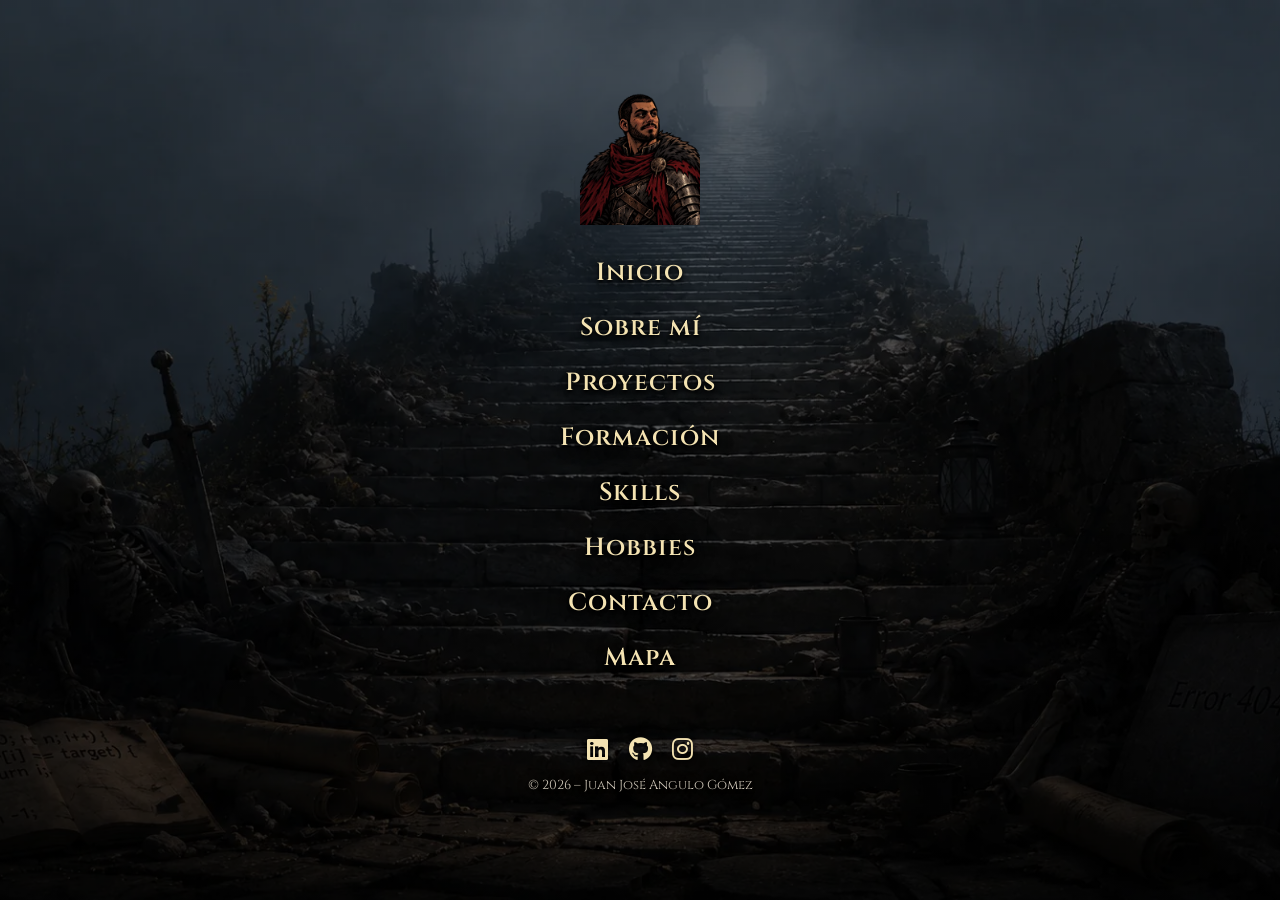
<file: index.html>
<!DOCTYPE html>

<html lang="es">
<head>
<meta charset="utf-8"/>
<meta content="width=device-width, initial-scale=1.0" name="viewport"/><meta content="Portafolio de Juan José Angulo Gómez, estudiante de Desarrollo de Aplicaciones Web con proyectos reales de diseño, desarrollo y gestión web." name="description"/>
<link href="https://cdnjs.cloudflare.com/ajax/libs/font-awesome/6.5.2/css/all.min.css" rel="stylesheet"/>
<title>Juan José Angulo Gómez | Desarrollo Web</title>
<!-- CSS general -->
<link href="css/base.css" rel="stylesheet"/>
<!-- CSS de cada sección de la landing page -->
<link href="css/juanjo.css" rel="stylesheet"/>
<link href="css/sobremi.css" rel="stylesheet"/>
<link href="css/portfolio.css" rel="stylesheet"/>
<link href="css/educacion.css" rel="stylesheet"/>
<link href="css/skills.css" rel="stylesheet"/>
<link href="css/hobbies.css" rel="stylesheet"/>
<link href="css/contacto.css" rel="stylesheet"/>
<link href="css/mapa.css" rel="stylesheet"/>
<link href="https://fonts.googleapis.com/css2?family=Cinzel:wght@400;600;900&amp;display=swap" rel="stylesheet"/>
</head>
<body>
<a class="skip-link" href="#content">Saltar al contenido principal</a>
<button aria-controls="columna-izquierda" aria-label="Volver al menú" class="boton-alternar-panel" id="botonMenu" type="button">
<i aria-hidden="true" class="fa-solid fa-chevron-left"></i>
</button>
<main>
<div class="col izquierda" id="columna-izquierda">
<button aria-label="Ir al inicio" class="logo-boton" id="botonLogo" type="button">
<img alt="Emblema de Juan José Angulo Gómez" class="logo" src="imagenes/yomedievo.webp"/>
</button>
<nav aria-label="Menú principal" class="menu">
<a data-page="juanjo" href="#juanjo">Inicio</a>
<a data-page="sobremi" href="#sobremi">Sobre mí</a>
<a data-page="portfolio" href="#portfolio">Proyectos</a>
<a data-page="educacion" href="#educacion">Formación</a>
<a data-page="skills" href="#skills">Skills</a>
<a data-page="hobbies" href="#hobbies">Hobbies</a>
<a data-page="contacto" href="#contacto">Contacto</a>
<a data-page="mapa" href="#mapa">Mapa</a>
</nav>
<div class="info">
<nav aria-label="Redes sociales" class="redes">
<a aria-label="LinkedIn" href="https://www.linkedin.com/in/tu-perfil" rel="noopener noreferrer" target="_blank"><i aria-hidden="true" class="fa-brands fa-linkedin"></i></a>
<a aria-label="GitHub" href="https://github.com/tu-usuario" rel="noopener noreferrer" target="_blank"><i aria-hidden="true" class="fa-brands fa-github"></i></a>
<a aria-label="Instagram" href="https://www.instagram.com/tu-instagram" rel="noopener noreferrer" target="_blank"><i aria-hidden="true" class="fa-brands fa-instagram"></i></a>
</nav>
<p class="footer-copy">© 2026 – Juan José Angulo Gómez</p>
</div>
</div>
<!-- LANDING PAGE: todas las secciones, una tras otra -->
<div class="col derecha" id="content">
<!-- ============ SECCIÓN: JUANJO ============ -->
<div class="juanjo-container seccion-con-navegacion" id="juanjo">
<div aria-hidden="true" class="juanjo-escena juanjo-escena--video">
<video class="juanjo-video juanjo-video--principal" autoplay muted loop playsinline preload="auto" tabindex="-1">
<source src="videos/inicio-wallpaper.mp4" type="video/mp4"/>
</video>
</div>
<div class="juanjo-bocadillo">
<p class="juanjo-bienvenida">Bienvenido a mi portfolio.</p>
</div>
<div class="juanjo-contenido">
<h1 id="h1-nombre">Juan José Angulo Gómez</h1>
<p class="juanjo-subtitulo">DESARROLLADOR WEB</p>
<div class="juanjo-acciones" aria-label="Acciones principales">
<a class="btn-cv" href="angulo_gomez_juanjose_CV.pdf" target="_blank" rel="noopener noreferrer" aria-label="Abrir currículum en PDF en una pestaña nueva">Ver CV</a>
<button class="btn-explorar" data-destino="portfolio" type="button">Ver proyectos</button>
</div>
<button aria-label="Pasar a la siguiente sección: Sobre mí" class="juanjo-scroll" data-tooltip="Pasar a la siguiente sección" data-destino="sobremi" type="button">
<i aria-hidden="true" class="fa-solid fa-chevron-down"></i>
</button>
</div>
</div>
<!-- ============ SECCIÓN: SOBREMI ============ -->
<section class="medieval-book-section seccion-con-navegacion" id="sobremi"><div class="seccion-nav seccion-nav--anterior"><button aria-label="Pasar a la sección anterior" class="seccion-nav__boton" data-tooltip="Pasar a la sección anterior" data-destino="juanjo" type="button"><i aria-hidden="true" class="fa-solid fa-chevron-up"></i></button></div>
<header class="seccion-cabecera-normal"><h1 class="titulo-seccion-visible">SOBRE MÍ</h1></header>
<div class="medieval-book">
<!-- GROSOR DE LAS PÁGINAS -->
<div class="medieval-book__pages medieval-book__pages--left"></div>
<div class="medieval-book__pages medieval-book__pages--right"></div>
<!-- PÁGINA IZQUIERDA -->
<article class="medieval-book__page medieval-book__page--left">
<div class="medieval-book__content">
<span class="medieval-book__eyebrow">
          Sobre mí
        </span>
<br/>
<p class="medieval-book__intro">Me llamo Juan José Angulo Gómez y soy desarrollador web en formación. Después de una etapa profesional alejada de la informática, retomé los estudios con un Grado Medio de Gestión Administrativa. Durante sus prácticas volví a trabajar con páginas web mediante un CMS y confirmé que quería orientar mi camino profesional al desarrollo web.</p></div>
<span class="medieval-book__number">
        I
      </span>
</article>
<!-- PÁGINA DERECHA -->
<article class="medieval-book__page medieval-book__page--right">
<div class="medieval-book__content">
<span class="medieval-book__eyebrow">
          Mi camino
        </span><br/>
<p class="medieval-book__intro">Actualmente curso el Grado Superior de Desarrollo de Aplicaciones Web y el certificado profesional IFCD0210. Además, completé formación de nivel 2 en diseño y desarrollo web y he participado en proyectos reales, desde creación y rediseño de sitios hasta mantenimiento y gestión de contenidos. Sigo ampliando conocimientos con un objetivo claro: dedicarme profesionalmente al desarrollo web y continuar creciendo proyecto a proyecto.</p></div>
<span class="medieval-book__number">
        II
      </span>
</article>
<!-- CINTA DE MARCAPÁGINAS -->
<div class="medieval-book__ribbon"></div>
<!-- SOMBRA DEL LOMO -->
<div class="medieval-book__spine"></div>
</div>
<div class="seccion-nav seccion-nav--siguiente"><button aria-label="Pasar a la siguiente sección" class="seccion-nav__boton" data-tooltip="Pasar a la siguiente sección" data-destino="portfolio" type="button"><i aria-hidden="true" class="fa-solid fa-chevron-down"></i></button></div></section>
<!-- ============ SECCIÓN: PORTFOLIO ============ -->
<section aria-labelledby="titulo-portafolio" class="portafolio seccion-con-navegacion" id="portfolio"><div class="seccion-nav seccion-nav--anterior"><button aria-label="Pasar a la sección anterior" class="seccion-nav__boton" data-tooltip="Pasar a la sección anterior" data-destino="sobremi" type="button"><i aria-hidden="true" class="fa-solid fa-chevron-up"></i></button></div>
<header class="portafolio-cabecera">
<h1 id="titulo-portafolio">Mis proyectos</h1>
</header>
<div class="tarjetas"><!-- =========================
     RENTACAR
========================= --><article class="tarjeta tarjeta--rentacar">
<a aria-label="Ver detalles de Rentacar Ciudad Real" class="tarjeta__enlace-completo" href="#modal-rentacar"></a>
<div class="contenido-tarjeta">
<div class="imagen-proyecto">
<img alt="Captura de Rentacar Ciudad Real" src="imagenes/sitios-web/rentacar.webp"/>
</div>
<div class="sello">
<img alt="Logo Rentacar Ciudad Real" src="imagenes/iconos/rentacarciudadreal.png"/>
</div>
<h2>Rentacar Ciudad Real</h2>
<p>Renovación de una web de alquiler de vehículos…</p>
<p class="tarjeta__tecnologias">WordPress · Divi · HTML/CSS/JavaScript</p><a class="boton-proyecto boton-proyecto--vermas" href="#modal-rentacar">Ver más</a>
</div>
</article><!-- =========================
     CARPA Y FIESTA
========================= --><article class="tarjeta tarjeta--carpa">
<a aria-label="Ver detalles de Carpa y Fiesta" class="tarjeta__enlace-completo" href="#modal-carpa"></a>
<div class="contenido-tarjeta">
<div class="imagen-proyecto">
<img alt="Captura de Carpa y Fiesta" src="imagenes/sitios-web/carpayfiesta.webp"/>
</div>
<div class="sello">
<img alt="Logo Carpa y Fiesta" src="imagenes/iconos/carpayfiesta.png"/>
</div>
<h2>Carpa y Fiesta</h2>
<p>Renovación completa de la web, con un nuevo flujo…</p>
<p class="tarjeta__tecnologias">WordPress · Diseño web · Responsive</p><a class="boton-proyecto boton-proyecto--vermas" href="#modal-carpa">Ver más</a>
</div>
</article><!-- =========================
     GRUPO TORREBLANCA
========================= --><article class="tarjeta tarjeta--torreblanca">
<a aria-label="Ver detalles de Grupo Torreblanca" class="tarjeta__enlace-completo" href="#modal-torreblanca"></a>
<div class="contenido-tarjeta">
<div class="imagen-proyecto">
<img alt="Captura de Grupo Torreblanca" src="imagenes/sitios-web/grupotorreblanca.webp"/>
</div>
<div class="sello">
<img alt="Logo Grupo Torreblanca" src="imagenes/iconos/grupotorreblanca.png"/>
</div>
<h2>Grupo Torreblanca</h2>
<p>Rediseño de la web corporativa, estructurada en…</p>
<p class="tarjeta__tecnologias">WordPress · Diseño web · Contenido</p><a class="boton-proyecto boton-proyecto--vermas" href="#modal-torreblanca">Ver más</a>
</div>
</article><!-- =========================
     SUMINISTROS GARVAL
========================= --><article class="tarjeta tarjeta--garval">
<a aria-label="Ver detalles de Suministros Garval" class="tarjeta__enlace-completo" href="#modal-garval"></a>
<div class="contenido-tarjeta">
<div class="imagen-proyecto">
<img alt="Captura de Suministros Garval" src="imagenes/sitios-web/suministros-garval.webp"/>
</div>
<div class="sello">
<img alt="Logo Suministros Garval" src="imagenes/iconos/suministrosgarval.png"/>
</div>
<h2>Suministros Garval</h2>
<p>En este proyecto no hubo rediseño completo ni…</p>
<p class="tarjeta__tecnologias">Hostinger Builder · E-commerce · Accesibilidad</p><a class="boton-proyecto boton-proyecto--vermas" href="#modal-garval">Ver más</a>
</div>
</article><!-- =========================
     POVEDA Y NOGUERA
========================= --><article class="tarjeta tarjeta--poveda">
<a aria-label="Ver detalles de Poveda &amp; Noguera" class="tarjeta__enlace-completo" href="#modal-poveda"></a>
<div class="contenido-tarjeta">
<div class="imagen-proyecto">
<img alt="Captura de Poveda &amp; Noguera" src="imagenes/sitios-web/povedaynoguera.webp"/>
</div>
<div class="sello">
<img alt="Logo Poveda &amp; Noguera" src="imagenes/iconos/povedaynoguera.jpeg"/>
</div>
<h2>Poveda &amp; Noguera</h2>
<p>Página corporativa elegante y sencilla para una…</p>
<p class="tarjeta__tecnologias">WordPress · Astra · HTML/CSS</p><a class="boton-proyecto boton-proyecto--vermas" href="#modal-poveda">Ver más</a>
</div>
</article><!-- =========================
     AGUJETAS Y DINERO
========================= --><article class="tarjeta tarjeta--agujetas">
<a aria-label="Ver detalles de Agujetas &amp; Dinero" class="tarjeta__enlace-completo" href="#modal-agujetas"></a>
<div class="contenido-tarjeta">
<div class="imagen-proyecto">
<img alt="Captura de Agujetas &amp; Dinero" src="imagenes/sitios-web/agujetasydinero.webp"/>
</div>
<div class="sello">
<img alt="Logo Agujetas &amp; Dinero" src="imagenes/iconos/agujetasydinero.webp"/>
</div>
<h2>Agujetas &amp; Dinero</h2>
<p>Proyecto final del Certificado de Nivel 2 de…</p>
<p class="tarjeta__tecnologias">HTML · CSS · JavaScript</p><a class="boton-proyecto boton-proyecto--vermas" href="#modal-agujetas">Ver más</a>
</div>
</article></div><!-- FIN .tarjetas -->
<!-- ============================
     MODALES "VER MÁS"
     (hermanos de .tarjetas, no hijos)
============================ -->
<!-- =========================
     MODAL RENTACAR
========================= -->
<div class="tarjeta__modal" id="modal-rentacar">
<a aria-label="Cerrar" class="tarjeta__modal-fondo" href="#"></a>
<div class="tarjeta__modal-caja">
<a aria-label="Cerrar" class="tarjeta__modal-cerrar" href="#">×</a>
<div aria-label="Capturas de Rentacar Ciudad Real" class="carrusel" role="group">
<div class="carrusel__pista"><figure class="carrusel__diapositiva"><img alt="Captura 1 de Rentacar Ciudad Real" src="imagenes/sitios-web/rentacar.webp"/></figure></div>
</div>
<h2>Rentacar Ciudad Real</h2>
<p>Renovación de sitio web destinado al alquiler de vehículos, desarrollada con WordPress mediante el tema Divi y WPCode para integrar código HTML, CSS y JavaScript. Se reutilizaron estructuras para automatizar acciones en la emporesa, se optimizaron los formatos e incorporaron mejoras de accesibilidad y SEO.</p>
<a class="boton-proyecto" href="#">Visitar proyecto</a>
</div>
</div>
<!-- =========================
     MODAL CARPA Y FIESTA
========================= -->
<div class="tarjeta__modal" id="modal-carpa">
<a aria-label="Cerrar" class="tarjeta__modal-fondo" href="#"></a>
<div class="tarjeta__modal-caja">
<a aria-label="Cerrar" class="tarjeta__modal-cerrar" href="#">×</a>
<div aria-label="Capturas de Carpa y Fiesta" class="carrusel" role="group">
<div class="carrusel__pista"><figure class="carrusel__diapositiva"><img alt="Captura 1 de Carpa y Fiesta" src="imagenes/sitios-web/carpayfiesta.webp"/></figure></div>
</div>
<h2>Carpa y Fiesta</h2>
<p>Renovación completa de la web, con un nuevo flujo y diseño respecto al anterior catálogo informativo de productos. Incorpora un sistema de entradas para publicar novedades y noticias de la empresa. Desarrollada sobre el tema Divi, aunque la mayor parte se resolvió con código propio para lograr un catálogo fluido y adecuado a las necesidades del negocio.</p>
<a class="boton-proyecto" href="#">Visitar proyecto</a>
</div>
</div>
<!-- =========================
     MODAL GRUPO TORREBLANCA
========================= -->
<div class="tarjeta__modal" id="modal-torreblanca">
<a aria-label="Cerrar" class="tarjeta__modal-fondo" href="#"></a>
<div class="tarjeta__modal-caja">
<a aria-label="Cerrar" class="tarjeta__modal-cerrar" href="#">×</a>
<div aria-label="Capturas de Grupo Torreblanca" class="carrusel" role="group">
<div class="carrusel__pista"><figure class="carrusel__diapositiva"><img alt="Captura 1 de Grupo Torreblanca" src="imagenes/sitios-web/grupotorreblanca.webp"/></figure></div>
</div>
<h2>Grupo Torreblanca</h2>
<p>Rediseño de la web corporativa, estructurada en secciones claras y sencillas para el usuario, con especial atención a la accesibilidad. Incluye un blog gestionado de forma distinta al de Carpa y Fiesta, pero igualmente intuitivo para los usuarios encargados de administrar el contenido. Desarrollada en WordPress con el tema Elementor combinado con código propio.</p>
<a class="boton-proyecto" href="#">Visitar proyecto</a>
</div>
</div>
<!-- =========================
     MODAL POVEDA Y NOGUERA
========================= -->
<div class="tarjeta__modal" id="modal-poveda">
<a aria-label="Cerrar" class="tarjeta__modal-fondo" href="#"></a>
<div class="tarjeta__modal-caja">
<a aria-label="Cerrar" class="tarjeta__modal-cerrar" href="#">×</a>
<div aria-label="Capturas de Poveda &amp; Noguera" class="carrusel" role="group">
<div class="carrusel__pista"><figure class="carrusel__diapositiva"><img alt="Captura 1 de Poveda &amp; Noguera" src="imagenes/sitios-web/povedaynoguera.webp"/></figure></div>
</div>
<h2>Poveda &amp; Noguera</h2>
<p>Página corporativa elegante y sencilla para una asesoría empresarial, aplicando la idea de que las mejores soluciones son las más simples. El diseño se realizó junto a la gerencia de Poveda &amp; Noguera e incluye un blog para publicar noticias del sector. Desarrollada en WordPress combinando elementos del tema Astra con código propio. También se gestionó la migración de HTTP a HTTPS a través del panel de control de IONOS y FTP con FileZilla.</p>
<a class="boton-proyecto" href="#">Visitar proyecto</a>
</div>
</div>
<!-- =========================
     MODAL AGUJETAS Y DINERO
========================= -->
<div class="tarjeta__modal" id="modal-agujetas">
<a aria-label="Cerrar" class="tarjeta__modal-fondo" href="#"></a>
<div class="tarjeta__modal-caja">
<a aria-label="Cerrar" class="tarjeta__modal-cerrar" href="#">×</a>
<div aria-label="Capturas de Agujetas &amp; Dinero" class="carrusel" role="group">
<div class="carrusel__pista"><figure class="carrusel__diapositiva"><img alt="Captura 1 de Agujetas &amp; Dinero" src="imagenes/sitios-web/agujetasydinero.webp"/></figure></div>
</div>
<h2>Agujetas &amp; Dinero</h2>
<p>Proyecto final del Certificado de Nivel 2 de Diseño y Desarrollo Web, con un enfoque desenfadado sobre el mundo de la musculación y el deporte. Desarrollado íntegramente con HTML, CSS y JavaScript, y publicado a través de GitHub. Incluye efecto parallax, integración de métodos de pago y otros elementos que sirvieron como aprendizaje práctico.</p>
<a class="boton-proyecto" href="#">Visitar proyecto</a>
</div>
</div>
<!-- =========================
     MODAL SUMINISTROS GARVAL
========================= -->
<div class="tarjeta__modal" id="modal-garval">
<a aria-label="Cerrar" class="tarjeta__modal-fondo" href="#"></a>
<div class="tarjeta__modal-caja">
<a aria-label="Cerrar" class="tarjeta__modal-cerrar" href="#">×</a>
<div aria-label="Capturas de Suministros Garval" class="carrusel" role="group">
<div class="carrusel__pista"><figure class="carrusel__diapositiva"><img alt="Captura 1 de Suministros Garval" src="imagenes/sitios-web/suministros-garval.webp"/></figure></div>
</div>
<h2>Suministros Garval</h2>
<p>Gestión de contenido sobre una tienda online ya existente. Mediante Hostinger Builders se verificó el correcto funcionamiento de la pasarela de pagos, se añadieron nuevos productos y categorías, y se incorporaron herramientas de accesibilidad, un aspecto que estaba poco desarrollado en la web original.</p>
<a class="boton-proyecto" href="#">Visitar proyecto</a>
</div>
</div>
<div class="seccion-nav seccion-nav--siguiente"><button aria-label="Pasar a la siguiente sección" class="seccion-nav__boton" data-tooltip="Pasar a la siguiente sección" data-destino="educacion" type="button"><i aria-hidden="true" class="fa-solid fa-chevron-down"></i></button></div></section>
<!-- ============ SECCIÓN: EDUCACION ============ -->
<div class="educacion-container seccion-con-navegacion" id="educacion"><div class="seccion-nav seccion-nav--anterior"><button aria-label="Pasar a la sección anterior" class="seccion-nav__boton" data-tooltip="Pasar a la sección anterior" data-destino="portfolio" type="button"><i aria-hidden="true" class="fa-solid fa-chevron-up"></i></button></div>
<h1 class="educacion-titulo">FORMACIÓN</h1>
<div class="camino">
<div class="hito">
<div class="hito__fecha">2023 — Actualidad</div>
<div class="hito__tarjeta">
<h2 class="hito__titulo">Grado Superior en Desarrollo de Aplicaciones Web</h2>
<p class="hito__centro">IES Maestre de Calatrava</p>
<p class="hito__descripcion">Grado Superior que estoy finalizando, centrado en desarrollo web del lado cliente y servidor. Es la base principal de mi formación actual como desarrollador.</p>
</div>
</div><div class="hito"><div class="hito__fecha">2026 — Actualidad</div><div class="hito__tarjeta"><h2 class="hito__titulo">Certificado profesional IFCD0210 — Desarrollo de aplicaciones con tecnologías web</h2><p class="hito__centro">EZOS S.L</p><p class="hito__descripcion">Formación profesional orientada al desarrollo web, complementaria a DAW, con contenidos de cliente, servidor y publicación de aplicaciones web.</p></div></div>
<div class="hito">
<div class="hito__fecha">2025</div>
<div class="hito__tarjeta">
<h2 class="hito__titulo">Certificado de Profesionalidad — Diseño de Páginas Web</h2>
<p class="hito__centro">Edukate — Grupo AKD</p>
<p class="hito__descripcion">
                    Formación especializada que reforzó lo aprendido en
                    el grado, centrada en el diseño y maquetación de
                    páginas web.
                </p>
</div>
</div>
<div class="hito">
<div class="hito__fecha">2021 — 2023</div>
<div class="hito__tarjeta">
<h2 class="hito__titulo">Grado Medio en Gestión Administrativa</h2>
<p class="hito__centro">IES Maestre de Calatrava</p>
<p class="hito__descripcion">
                    El primer tramo del camino. Las bases que, sin saberlo entonces, acabarían
                    sirviendo también para gestionar proyectos web.
                </p>
</div>
</div>
</div>
<div class="seccion-nav seccion-nav--siguiente"><button aria-label="Pasar a la siguiente sección" class="seccion-nav__boton" data-tooltip="Pasar a la siguiente sección" data-destino="skills" type="button"><i aria-hidden="true" class="fa-solid fa-chevron-down"></i></button></div></div>
<!-- ============ SECCIÓN: SKILLS ============ -->
<section aria-labelledby="titulo-habilidades" class="habilidades seccion-con-navegacion" id="skills"><div class="seccion-nav seccion-nav--anterior"><button aria-label="Pasar a la sección anterior" class="seccion-nav__boton" data-tooltip="Pasar a la sección anterior" data-destino="educacion" type="button"><i aria-hidden="true" class="fa-solid fa-chevron-up"></i></button></div>
<header class="habilidades__header">
<h1 id="titulo-habilidades">
            Libro de habilidades
        </h1>
<p>
            Conocimientos adquiridos durante mi camino como desarrollador.
        </p>
</header>
<div class="habilidades__lista">
<article class="habilidad habilidad--html">
<div class="habilidad__icono">
<i class="fa-brands fa-html5"></i>
</div>
<div class="habilidad__contenido">
<h2>HTML5</h2>
<div class="habilidad__nivel">
<span class="gema activa"></span>
<span class="gema activa"></span>
<span class="gema activa"></span>
<span class="gema activa"></span>
<span class="gema"></span>
</div>
<strong>Avanzado</strong>
<p>Creación de estructuras web semánticas.</p>
</div>
</article>
<article class="habilidad habilidad--css">
<div class="habilidad__icono">
<i class="fa-brands fa-css3-alt"></i>
</div>
<div class="habilidad__contenido">
<h2>CSS3</h2>
<div class="habilidad__nivel">
<span class="gema activa"></span>
<span class="gema activa"></span>
<span class="gema activa"></span>
<span class="gema activa"></span>
<span class="gema"></span>
</div>
<strong>Avanzado</strong>
<p>Diseño responsive, animaciones y composición visual.</p>
</div>
</article>
<article class="habilidad habilidad--js">
<div class="habilidad__icono">
<i class="fa-brands fa-js"></i>
</div>
<div class="habilidad__contenido">
<h2>JavaScript</h2>
<div class="habilidad__nivel">
<span class="gema activa"></span>
<span class="gema activa"></span>
<span class="gema"></span>
<span class="gema"></span>
<span class="gema"></span>
</div>
<strong>Básico</strong>
<p>Lógica, interacción y desarrollo dinámico.</p>
</div>
</article>
<article class="habilidad habilidad--php">
<div class="habilidad__icono">
<i class="fa-brands fa-php"></i>
</div>
<div class="habilidad__contenido">
<h2>PHP</h2>
<div class="habilidad__nivel">
<span class="gema activa"></span>
<span class="gema activa"></span>
<span class="gema"></span>
<span class="gema"></span>
<span class="gema"></span>
</div>
<strong>Básico</strong>
<p>Desarrollo backend y gestión de aplicaciones.</p>
</div>
</article>
<article class="habilidad habilidad--wordpress">
<div class="habilidad__icono">
<i class="fa-brands fa-wordpress"></i>
</div>
<div class="habilidad__contenido">
<h2>WordPress</h2>
<div class="habilidad__nivel">
<span class="gema activa"></span>
<span class="gema activa"></span>
<span class="gema activa"></span>
<span class="gema activa"></span>
<span class="gema activa"></span>
</div>
<strong>Avanzado</strong>
<p>Creación y gestión de sitios web con CMS.</p>
</div>
</article>
<article class="habilidad habilidad--github">
<div class="habilidad__icono">
<i class="fa-brands fa-github"></i>
</div>
<div class="habilidad__contenido">
<h2>GitHub</h2>
<div class="habilidad__nivel">
<span class="gema activa"></span>
<span class="gema activa"></span>
<span class="gema activa"></span>
<span class="gema"></span>
<span class="gema"></span>
</div>
<strong>Intermedio</strong>
<p>Control de versiones y trabajo colaborativo.</p>
</div>
</article>
<article class="habilidad habilidad--mongodb">
<div class="habilidad__icono">
<svg aria-hidden="true" viewbox="0 0 24 24" xmlns="http://www.w3.org/2000/svg">
<path d="M12 0c-.5 3-1.5 5-3.2 7.3C6.6 10 5.6 13 6 16.4c.3 2.8 1.8 5 4.3 6.6.3-1 .5-2.3.5-3.8V24l.6-.1c.2-1.6.2-3.1 0-4.6 2.5-1.6 4-3.9 4.3-6.7.4-3.4-.6-6.4-2.8-9.1C12.6 2.6 12.3 1.4 12 0z"></path>
</svg>
</div>
<div class="habilidad__contenido">
<h2>MongoDB</h2>
<div class="habilidad__nivel">
<span class="gema activa"></span>
<span class="gema activa"></span>
<span class="gema"></span>
<span class="gema"></span>
<span class="gema"></span>
</div>
<strong>Básico</strong>
<p>Bases de datos NoSQL orientadas a documentos.</p>
</div>
</article>
<article class="habilidad habilidad--angular">
<div class="habilidad__icono">
<i class="fa-brands fa-angular"></i>
</div>
<div class="habilidad__contenido">
<h2>Angular</h2>
<div class="habilidad__nivel">
<span class="gema activa"></span>
<span class="gema activa"></span>
<span class="gema"></span>
<span class="gema"></span>
<span class="gema"></span>
</div>
<strong>Básico</strong>
<p>Framework para aplicaciones web dinámicas.</p>
</div>
</article>
</div>
<div class="seccion-nav seccion-nav--siguiente"><button aria-label="Pasar a la siguiente sección" class="seccion-nav__boton" data-tooltip="Pasar a la siguiente sección" data-destino="hobbies" type="button"><i aria-hidden="true" class="fa-solid fa-chevron-down"></i></button></div></section>
<!-- ============ SECCIÓN: HOBBIES ============ -->
<section class="jj-hobbies seccion-con-navegacion" id="hobbies"><div class="seccion-nav seccion-nav--anterior"><button aria-label="Pasar a la sección anterior" class="seccion-nav__boton" data-tooltip="Pasar a la sección anterior" data-destino="skills" type="button"><i aria-hidden="true" class="fa-solid fa-chevron-up"></i></button></div>
<header class="seccion-cabecera-normal"><h1 class="titulo-seccion-visible">HOBBIES</h1></header>
<article class="jj-hobby jj-hobby--1" id="hobby-1">
<div class="jj-hobby__overlay"></div>
<div class="jj-hobby__content">
<span class="jj-hobby__label">01 / Hobbies</span>
<h2>Películas</h2>
<p>
        Ver películas en cualquier hueco podría considerarlo mi hobby principal.
        Me puedo ver cualquier película de cualquier género y tiempo.
      </p>
</div>
</article>
<article class="jj-hobby jj-hobby--2 jj-hobby--right" id="hobby-2">
<div class="jj-hobby__overlay"></div>
<div class="jj-hobby__content">
<span class="jj-hobby__label">02 / Hobbies</span>
<h2>Videojuegos</h2>
<p>
       En ocasiones buscas adentrarte en una historia compleja donde perderte por horas, otras buscas sentir que ejercitas la mente con cartas y/o estrategia por turnos, y en muchas otras solo buscas pasar un rato de ocio con amig@s.
      </p>
</div>
</article>
<article class="jj-hobby jj-hobby--3" id="hobby-3">
<div class="jj-hobby__overlay"></div>
<div class="jj-hobby__content">
<span class="jj-hobby__label">03 / Hobbies</span>
<h2>Lectura</h2>
<p>
        La literatura de fantasia medieval es la que me incita a leer, en especial la épica y el grimdark. Si busco algo más ligero y que sepa que podré terminarlo en poco tiempo "tiro" de comics.
      </p>
</div>
</article>
<article class="jj-hobby jj-hobby--4 jj-hobby--right" id="hobby-4">
<div class="jj-hobby__overlay"></div>
<div class="jj-hobby__content">
<span class="jj-hobby__label">04 / Hobbies</span>
<h2>Deporte</h2>
<p>
        Me gusta el deporte, tanto verlo como practicarlo, aunque siempre los separo. Baloncesto y fútbol, sobre todo el primero, me divierte mucho verlo. Tenis, gimnasio y una agradable caminata es lo que practico.
      </p>
</div>
</article>
<article class="jj-hobby jj-hobby--5" id="hobby-5">
<div class="jj-hobby__overlay"></div>
<div class="jj-hobby__content">
<span class="jj-hobby__label">05 / Hobbies</span>
<h2>Juegos de mesa</h2>
<p>
        Hay quien se aburre con la familia cuando hay algun cumpleaños o evento similar. En mi casa nunca ha pasado, y eso es gracias a los juegos de mesa. Que convierten el aburrimiento, en dopamina, diversión y disfrutar aún más de los tuyos.
      </p>
</div>
</article>
<div class="seccion-nav seccion-nav--siguiente"><button aria-label="Pasar a la siguiente sección" class="seccion-nav__boton" data-tooltip="Pasar a la siguiente sección" data-destino="contacto" type="button"><i aria-hidden="true" class="fa-solid fa-chevron-down"></i></button></div></section>
<!-- ============ SECCIÓN: CONTACTO ============ -->
<section aria-labelledby="contacto-titulo" class="contacto-container seccion-con-navegacion" id="contacto"><div class="seccion-nav seccion-nav--anterior"><button aria-label="Pasar a la sección anterior" class="seccion-nav__boton" data-tooltip="Pasar a la sección anterior" data-destino="hobbies" type="button"><i aria-hidden="true" class="fa-solid fa-chevron-up"></i></button></div>
<header class="seccion-cabecera-normal"><h1 class="titulo-seccion-visible">CONTACTO</h1></header>
<article class="placa-contacto">
<header class="placa-contacto__header">
<h1 class="placa-contacto__titulo" id="contacto-titulo">
                Juan José Angulo Gómez
            </h1>
<p class="placa-contacto__rol">
                Desarrollador Web
            </p>
</header>
<!-- ESPADA SEPARADORA -->
<div aria-hidden="true" class="placa-contacto__separador">
<span class="placa-contacto__espada">
                ⚔
            </span>
</div>
<!-- DATOS -->
<dl class="placa-contacto__datos">
<div class="placa-contacto__fila">
<dt class="placa-contacto__etiqueta">
<i aria-hidden="true" class="fa-solid fa-envelope"></i>
<span>
                        Correo
                    </span>
</dt>
<dd class="placa-contacto__valor">
<a href="mailto:j.j.angulo96@gmail.com">
                        j.j.angulo96@gmail.com
                    </a>
</dd>
</div>
<div class="placa-contacto__fila">
<dt class="placa-contacto__etiqueta">
<i aria-hidden="true" class="fa-solid fa-location-dot"></i>
<span>
                        Procedencia
                    </span>
</dt>
<dd class="placa-contacto__valor">

                    Ciudad Real, España

                </dd>
</div>
</dl>
<!-- ESPADA SEPARADORA -->
<div aria-hidden="true" class="placa-contacto__separador">
<span class="placa-contacto__espada">
                ⚔
            </span>
</div>
<!-- CONTACTO / REDES -->
<nav aria-label="Contacto y redes sociales" class="placa-contacto__redes">
<a aria-label="WhatsApp" class="placa-contacto__red" href="https://wa.me/34674650571" rel="noopener noreferrer" target="_blank">
<i aria-hidden="true" class="fa-brands fa-whatsapp"></i>
<span>
                    WhatsApp
                </span>
</a>
<a aria-label="LinkedIn" class="placa-contacto__red"
   href="https://www.linkedin.com/in/juan-jos%C3%A9-angulo-g%C3%B3mez-276ab21a2/"
   rel="noopener noreferrer" target="_blank">
    <i aria-hidden="true" class="fa-brands fa-linkedin"></i>
    <span>LinkedIn</span>
</a>

<a aria-label="GitHub" class="placa-contacto__red"
   href="https://github.com/juanjo-hub"
   rel="noopener noreferrer" target="_blank">
    <i aria-hidden="true" class="fa-brands fa-github"></i>
    <span>GitHub</span>
</a>
<a aria-label="Instagram" class="placa-contacto__red" href="https://www.instagram.com/juuanjo_/" rel="noopener noreferrer" target="_blank">
<i aria-hidden="true" class="fa-brands fa-instagram"></i>
<span>
                    Instagram
                </span>
</a>
</nav>
<details class="creditos-visuales">
<summary>Uso de IA</summary>
<p>Las ilustraciones e imágenes artísticas de este portafolio han sido generadas mediante herramientas de inteligencia artificial a partir de indicaciones y dirección creativa propias. El vídeo de inicio parte de una imagen editada por mí mediante Wallpaper Engine y Canva para adaptarla e integrarla en este portafolio.</p>
</details>
</article>
<div class="seccion-nav seccion-nav--siguiente"><button aria-label="Pasar a la siguiente sección" class="seccion-nav__boton" data-tooltip="Pasar a la siguiente sección" data-destino="mapa" type="button"><i aria-hidden="true" class="fa-solid fa-chevron-down"></i></button></div></section>
<!-- ============ SECCIÓN: MAPA ============ -->
<div aria-label="Mapa del reino: selecciona una ciudad para navegar a esa sección" class="mapa-container seccion-con-navegacion" id="mapa" role="group"><div class="seccion-nav seccion-nav--anterior"><button aria-label="Pasar a la sección anterior" class="seccion-nav__boton" data-tooltip="Pasar a la sección anterior" data-destino="contacto" type="button"><i aria-hidden="true" class="fa-solid fa-chevron-up"></i></button></div>
<h1 class="sr-only">Mapa del reino</h1>
<div class="mapa-lienzo">
<button class="map-point" id="p-juanjo" type="button"><span aria-hidden="true" class="map-point__flecha">➼</span>Inicio</button>
<button class="map-point" id="p-sobremi" type="button"><span aria-hidden="true" class="map-point__flecha">➼</span>Sobre mi</button>
<button class="map-point" id="p-educacion" type="button"><span aria-hidden="true" class="map-point__flecha">➼</span>Formación</button>
<button class="map-point" id="p-portfolio" type="button"><span aria-hidden="true" class="map-point__flecha">➼</span>Proyectos</button>
<button class="map-point" id="p-skills" type="button"><span aria-hidden="true" class="map-point__flecha">➼</span>Skills</button>
<button class="map-point" id="p-hobbies" type="button"><span aria-hidden="true" class="map-point__flecha">➼</span>Hobbies</button>
<button class="map-point" id="p-contacto" type="button"><span aria-hidden="true" class="map-point__flecha">➼</span>Contacto</button>
</div>
<!--
      Lista independiente solo para móvil (ver mapa.css):
      en una pantalla estrecha el mapa panorámico deja
      franjas negras enormes, así que ahí se muestra esto
      en su lugar en vez de los puntos de arriba.
    -->
<div aria-label="Ruta del reino" class="mapa-movil">
<button class="mapa-movil__parada parada--inicio" data-destino="juanjo" type="button"><span>Inicio</span></button>
<button class="mapa-movil__parada parada--sobremi" data-destino="sobremi" type="button"><span>Sobre mí</span></button>
<button class="mapa-movil__parada parada--formacion" data-destino="educacion" type="button"><span>Formación</span></button>
<button class="mapa-movil__parada parada--proyectos" data-destino="portfolio" type="button"><span>Proyectos</span></button>
<button class="mapa-movil__parada parada--skills" data-destino="skills" type="button"><span>Skills</span></button>
<button class="mapa-movil__parada parada--hobbies" data-destino="hobbies" type="button"><span>Hobbies</span></button>
<button class="mapa-movil__parada parada--contacto" data-destino="contacto" type="button"><span>Contacto</span></button>
</div>
</div>
</div>
</main>
<script src="script.js"></script>
</body>
</html>
</file>
<file: css/base.css>
/* ============================
   BASE / RESET
============================ */

* {
    box-sizing: border-box;
}

html,
body {
    margin: 0;
    padding: 0;
    width: 100%;
    height: 100%;
}

html {
    scroll-behavior: smooth;
}

body {
    overflow: hidden;
    font-family: "Cinzel", serif;
    font-size: 16px;
    line-height: 1.55;
    text-rendering: optimizeLegibility;
    -webkit-font-smoothing: antialiased;
}


/* ============================
   ESTRUCTURA PRINCIPAL
============================ */

main {
    display: flex;
    width: 100vw;
    height: 100vh;
    overflow: hidden;
}

.col {
    height: 100%;
    background: #731803;
}


/* ============================
   COLUMNA IZQUIERDA
============================ */

.izquierda {
    width: 20vw;
    position: relative;

    display: flex;
    flex-direction: column;
    align-items: center;
    justify-content: center;
    gap: 2rem;

    background: url("../imagenes/fondo.webp");
    background-size: cover;
    background-position: center;
    background-repeat: no-repeat;

    overflow: hidden;
}

.izquierda::before {
    content: "";
    position: absolute;
    inset: 0;
    z-index: 0;

    background: linear-gradient(
        180deg,
        rgba(0, 0, 0, .5),
        rgba(0, 0, 0, .65)
    );
}

.izquierda > * {
    position: relative;
    z-index: 1;
}


/* ============================
   LOGO
============================ */

.logo-boton {
    background: none;
    border: none;
    padding: 0;
    margin: 0;
    cursor: pointer;
    border-radius: 8px;
    min-height: 44px;
}

.logo-boton:focus-visible {
    outline: 2px solid #ffe9a8;
    outline-offset: 3px;
}

.logo {
    display: block;
    width: 120px;
    height: auto;
}

.logo-boton:hover .logo {
    box-shadow: 0 2px 6px #000;
}


/* ============================
   MENÚ
============================ */

.menu {
    display: flex;
    flex-direction: column;
    gap: 1.5rem;
    text-align: center;
}

.menu a {
    position: relative;

    color: #f4e3b2;
    font-weight: 600;
    letter-spacing: 1px;
    text-decoration: none;

    text-shadow:
        0 2px 3px rgba(0, 0, 0, 1),
        0 4px 10px rgba(0, 0, 0, 1),
        0 0 20px rgba(0, 0, 0, .6);

    transition: color .2s ease;

    font-size: max(.95rem, 15px);
    line-height: 1.55;
    cursor: pointer;
}

.menu a:hover {
    color: #ffe9a8;
}

/* Sección activa */

.menu a.activo {
    color: #fff0c8;

    text-shadow:
        0 2px 3px rgba(0, 0, 0, 1),
        0 0 10px rgba(145, 18, 12, .5);
}

/* Indicadores rojos */

.menu a.activo::before,
.menu a.activo::after {
    content: "";
    position: absolute;
    left: 50%;
    z-index: -1;
    pointer-events: none;

    background: linear-gradient(
        90deg,
        transparent 0%,
        rgba(110, 8, 5, .15) 7%,
        rgba(163, 22, 14, .92) 28%,
        rgba(104, 7, 4, .86) 72%,
        transparent 100%
    );

    filter: drop-shadow(0 1px 1px rgba(0, 0, 0, .85));
    transform-origin: center;
}

.menu a.activo::before {
    width: calc(100% + 30px);
    height: 7px;
    top: 52%;
    transform: translate(-50%, -50%) rotate(-5deg) skewX(-18deg);
    opacity: .92;
}

.menu a.activo::after {
    width: calc(72% + 16px);
    height: 4px;
    top: 67%;
    transform: translate(-45%, -50%) rotate(4deg) skewX(14deg);
    opacity: .72;
}


/* ============================
   INFO / REDES / FOOTER
============================ */

.info {
    margin-top: 2rem;
    color: #fff;
    font-size: 1rem;
}

.redes {
    display: flex;
    align-items: center;
    justify-content: center;
    gap: 1.3rem;
    margin-bottom: .9rem;
}

.redes a {
    display: flex;
    align-items: center;
    justify-content: center;

    text-decoration: none;
    color: #f4e3b2;
    font-size: 1.5rem;

    text-shadow:
        0 2px 4px rgba(0, 0, 0, 1),
        0 0 14px rgba(0, 0, 0, .6);

    transition: color .2s ease, transform .2s ease;
}

.redes a:hover {
    color: #ffe9a8;
    transform: translateY(-2px);
}

.footer-copy {
    color: #cfc7b8;
    font-size: max(.78rem, 13px);

    text-shadow:
        0 2px 3px rgba(0, 0, 0, 1),
        0 0 12px rgba(0, 0, 0, .6);
}


/* ============================
   COLUMNA DERECHA
============================ */

.derecha {
    flex: 1;
    position: relative;
    height: 100vh;

    overflow-x: hidden;
    overflow-y: auto;

    scroll-behavior: smooth;
    -webkit-overflow-scrolling: touch;

    scrollbar-width: thin;
    scrollbar-color:
        rgba(244, 227, 178, .45)
        rgba(0, 0, 0, .2);
}

.derecha::-webkit-scrollbar {
    width: 8px;
}

.derecha::-webkit-scrollbar-track {
    background: rgba(0, 0, 0, .2);
}

.derecha::-webkit-scrollbar-thumb {
    background: rgba(244, 227, 178, .4);
    border-radius: 10px;
}

.derecha::-webkit-scrollbar-thumb:hover {
    background: rgba(244, 227, 178, .65);
}


/* ============================
   PANTALLA DE BIENVENIDA
============================ */

@media (min-width: 701px) {

    #content {
        display: none;
    }

    .izquierda {
        width: 100vw;
    }

    body.mostrar-contenido #content {
        display: block;
    }

    body.mostrar-contenido .izquierda {
        width: 20vw;
    }
}


/* ============================
   CONTENEDOR DE CONTENIDO
============================ */

div#content {
    width: 100%;
    min-height: 100%;
    position: relative;
    text-align: center;
}


/* ============================
   FONDO GENERAL
============================ */

html,
body,
main,
#content,
.derecha {
    background: #17110d;
}

#content > section,
#content > div {
    width: 100%;
    margin-top: 0;
    margin-bottom: 0;
}

#juanjo,
#sobremi,
#portfolio,
#educacion,
#skills,
#hobbies,
#contacto,
#mapa {
    margin-inline: 0;
}


/* ============================
   ACCESIBILIDAD GENERAL
============================ */

.sr-only {
    position: absolute;
    width: 1px;
    height: 1px;
    padding: 0;
    margin: -1px;

    overflow: hidden;
    clip: rect(0, 0, 0, 0);
    white-space: nowrap;
    border: 0;
}

.skip-link {
    position: fixed;
    top: 12px;
    left: 12px;
    z-index: 99999;

    padding: 10px 14px;

    background: #0b0b0b;
    color: #fff4df;

    border: 2px solid #d44a3a;
    border-radius: 3px;

    font-family: "Cinzel", serif;
    font-weight: 700;
    font-size: .9rem;
    text-decoration: none;

    transform: translateY(-180%);
}

.skip-link:focus {
    transform: translateY(0);
}

p,
li,
.tarjeta p,
.medieval-book__intro {
    line-height: 1.55;
}

a:focus-visible,
button:focus-visible,
[tabindex]:focus-visible {
    outline: 3px solid #f0c65a;
    outline-offset: 4px;
}


/* ============================
   NAVEGACIÓN ENTRE SECCIONES
============================ */

.seccion-con-navegacion {
    position: relative;
}

.seccion-nav {
    position: absolute;
    left: 50%;
    transform: translateX(-50%);
    z-index: 40;

    width: auto;
    height: auto;

    pointer-events: none;
}

.seccion-nav--anterior {
    top: 16px;
}

.seccion-nav--siguiente {
    bottom: 16px;
}

.seccion-nav__boton,
.juanjo-scroll {
    pointer-events: auto;

    appearance: none;
    -webkit-appearance: none;

    display: inline-flex;
    align-items: center;
    justify-content: center;

    width: 44px;
    height: 44px;
    min-width: 44px;
    min-height: 44px;

    padding: 0;
    margin: 0;

    border: none;
    border-radius: 0;
    outline: none;

    background: transparent;
    box-shadow: none;

    color: #d9c795;
    opacity: .9;

    cursor: pointer;

    transition: color .14s ease, opacity .14s ease;
}

.seccion-nav__boton i,
.juanjo-scroll i {
    display: block;
    margin: 0;
    padding: 0;

    font-size: 1rem;
    line-height: 1;
    animation: none;
    transform: none;
}

.seccion-nav__boton:hover,
.juanjo-scroll:hover,
.seccion-nav__boton:focus-visible,
.juanjo-scroll:focus-visible {
    color: #fff0bd;
    opacity: 1;
    text-shadow: 0 0 8px rgba(240, 198, 90, .75);
}

.seccion-nav__boton:focus-visible,
.juanjo-scroll:focus-visible {
    outline: 2px solid #f0cf79;
    outline-offset: 5px;
}

.seccion-nav__boton::before,
.juanjo-scroll::before {
    content: none;
}

/* Tooltips */

.seccion-nav__boton::after,
.juanjo-scroll::after {
    content: attr(data-tooltip);

    position: absolute;
    left: 50%;

    width: max-content;
    max-width: 230px;

    padding: 8px 11px;

    border-radius: 3px;
    border: 1px solid rgba(255, 255, 255, .3);

    background: rgba(5, 5, 5, .98);
    color: #fff4df;

    font-family: "Cinzel", serif;
    font-size: .76rem;
    font-weight: 600;
    letter-spacing: .04em;
    line-height: 1.35;

    white-space: nowrap;
    pointer-events: none;

    opacity: 0;
    visibility: hidden;

    transform: translateX(-50%);

    box-shadow: 0 7px 22px rgba(0, 0, 0, .38);
}

.seccion-nav--anterior .seccion-nav__boton::after {
    top: calc(100% + 7px);
}

.seccion-nav--siguiente .seccion-nav__boton::after,
.juanjo-scroll::after {
    bottom: calc(100% + 7px);
}

.seccion-nav__boton:hover::after,
.seccion-nav__boton:focus-visible::after,
.juanjo-scroll:hover::after,
.juanjo-scroll:focus-visible::after {
    opacity: 1;
    visibility: visible;
}


/* ============================
   TÍTULOS DE SECCIÓN
============================ */

.titulo-seccion-visible {
    position: relative;
    z-index: 8;

    margin: 0;
    padding: 0;

    font-family: "Cinzel", serif;
    font-size: 2rem;
    line-height: 1.2;
    font-weight: 700;

    color: #f4eee2;
    text-align: center;
    text-transform: uppercase;
    letter-spacing: .045em;

    text-shadow: 0 2px 5px rgba(0, 0, 0, .8);
}

.titulo-seccion-visible--superior {
    position: static;
}

.seccion-cabecera-normal {
    position: relative;
    z-index: 8;

    width: 100%;
    flex: 0 0 auto;

    display: flex;
    justify-content: center;
    align-items: center;

    margin: 0 0 2.1rem;
    padding: 0;

    pointer-events: none;
}

.seccion-cabecera-normal .titulo-seccion-visible {
    position: static;
    width: auto;
    margin: 0;
    padding: 0;

    font-size: 2rem;
    line-height: 1.2;
    text-align: center;
}

/* Títulos específicos */

.portafolio-cabecera h1,
.habilidades__header h1,
.educacion-titulo,
.placa-contacto__titulo,
.mapa-titulo,
#mapa h1,
#mapa h2 {
    font-family: "Cinzel", serif !important;
    font-size: 2rem !important;
    line-height: 1.2 !important;
    letter-spacing: .045em !important;
    text-transform: uppercase !important;
    color: #f4eee2 !important;
    text-shadow: 0 2px 5px rgba(0, 0, 0, .8) !important;
}

.portafolio-cabecera,
.habilidades__header {
    margin-bottom: 1.35rem !important;
}

.habilidades__header p {
    margin: .35rem 0 0;
}

.educacion-titulo {
    margin-bottom: 1.1rem !important;
}


/* ============================
   ESPACIADO DE SECCIONES
============================ */

#skills.habilidades {
    padding-top: 5.25rem !important;
    padding-bottom: 4.75rem !important;
}

#sobremi.medieval-book-section,
#contacto.contacto-container {
    display: flex;
    flex-direction: column;
    justify-content: center;

    padding-top: 5.25rem !important;
    padding-bottom: 4.25rem !important;
}

#hobbies.jj-hobbies {
    padding-top: 5.25rem !important;
    padding-bottom: 4.25rem !important;
}

#portfolio,
#educacion,
#skills,
#hobbies,
#contacto,
#mapa,
#sobremi {
    scroll-margin-top: 0;
}


/* ============================
   BOTÓN MOSTRAR / OCULTAR PANEL
   ESCUDO MEDIEVAL Y FLECHA ROJA
============================ */

/* Oculto en escritorio */
.boton-alternar-panel {
    display: none;

    position: fixed;
    top: 1rem;
    left: 1rem;
    z-index: 200;

    width: 44px;
    height: 44px;
    min-width: 44px;
    min-height: 44px;

    padding: 0;

    align-items: center;
    justify-content: center;

    border: none;
    border-radius: 50%;
    background: transparent;

    cursor: pointer;
    overflow: visible;

    -webkit-tap-highlight-color: transparent;
}

/* Fondo circular del escudo */
.boton-alternar-panel::before {
    content: "";

    position: absolute;
    inset: 0;
    z-index: 1;

    border-radius: 50%;

    background: radial-gradient(
        circle at 35% 30%,
        #30364b 0%,
        #171b30 48%,
        #090b16 100%
    );

    border: 2px solid #b69a58;

    box-shadow:
        inset 0 0 0 2px #171a28,
        inset 0 0 0 3px #806a3e,
        inset 0 0 9px rgba(0, 0, 0, .9),
        0 2px 6px rgba(0, 0, 0, .8);
}

/* Ocultar el icono original del HTML */
.boton-alternar-panel i {
    display: none;
}

/* Flecha roja */
.boton-alternar-panel::after {
    content: "‹";

    position: absolute;
    inset: 0;
    z-index: 5;

    display: flex;
    align-items: center;
    justify-content: center;

    color: #c83232;

    font-family: Arial, sans-serif;
    font-size: 2rem;
    font-weight: bold;
    line-height: 1;

    text-shadow:
        0 1px 2px #000,
        0 0 4px rgba(0, 0, 0, .9);

    pointer-events: none;
}

/* Flecha contraria cuando se muestra el contenido */
body.mostrar-contenido .boton-alternar-panel::after {
    content: "›";
}

/* Hover */
.boton-alternar-panel:hover::before {
    filter: brightness(1.25);
    border-color: #e2c77f;
}

/* Foco de teclado */
.boton-alternar-panel:focus-visible {
    outline: 3px solid #ffe9a8;
    outline-offset: 4px;
}

/* Evitar efectos de hover en dispositivos táctiles */
@media (hover: none) {
    .boton-alternar-panel:hover::before {
        filter: none;
        border-color: #b69a58;
    }
}


/* ============================
   RESPONSIVE
============================ */

/* TABLET Y MÓVILES */
@media (max-width: 700px) {

    /* Botón: solo aparece al entrar en el contenido */
    body.mostrar-contenido .boton-alternar-panel {
        display: flex;
    }

    /* Bienvenida inicial */
    #content {
        display: none;
    }

    .izquierda {
        position: fixed;
        inset: 0;

        width: 100%;
        height: 100%;

        z-index: 150;

        transform: translateX(0);
        transition: transform .35s ease;
    }

    /* Al mostrar contenido, desplazar el panel */
    body.mostrar-contenido .izquierda {
        transform: translateX(-100%);
    }

    body.mostrar-contenido #content {
        display: block;
        width: 100%;
    }

    .menu a {
        font-size: 1.4rem;
    }

    .logo {
        width: 110px;
    }

    .seccion-nav--anterior {
        top: 10px;
    }

    .seccion-nav--siguiente {
        bottom: 10px;
    }

    .seccion-cabecera-normal {
        margin-bottom: 1.45rem;
    }

    .seccion-cabecera-normal .titulo-seccion-visible {
        font-size: 1.65rem;
    }

    #sobremi.medieval-book-section,
    #contacto.contacto-container,
    #hobbies.jj-hobbies {
        padding-top: 4.5rem !important;
        padding-bottom: 3.75rem !important;
    }

    #skills.habilidades {
        padding-top: 4.4rem !important;
        padding-bottom: 4.2rem !important;
    }

    .seccion-nav__boton::after,
    .juanjo-scroll::after {
        font-size: .62rem;
        max-width: 190px;
    }

    .portafolio-cabecera,
    .habilidades__header {
        margin-bottom: .8rem !important;
    }

    .portafolio-cabecera h1,
    .habilidades__header h1,
    .educacion-titulo,
    .placa-contacto__titulo,
    .mapa-titulo,
    #mapa h1,
    #mapa h2,
    .titulo-seccion-visible {
        font-size: 1.65rem !important;
        line-height: 1.25 !important;
    }
}


/* MÓVIL APAISADO / PANTALLAS PEQUEÑAS */
@media (max-width: 560px) {

    .izquierda {
        gap: 1.4rem;
    }

    .menu {
        gap: 1.1rem;
    }

    .menu a {
        font-size: 1.2rem;
    }

    .logo {
        width: 90px;
    }

    .info {
        font-size: .9rem;
    }

    .redes a {
        font-size: 1.4rem;
    }
}


/* MÓVILES */
@media (max-width: 480px) {

    .boton-alternar-panel {
        width: 44px;
        height: 44px;
    }

    .izquierda {
        gap: 1.1rem;
    }

    .menu {
        gap: .9rem;
    }

    .menu a {
        font-size: 1.05rem;
    }

    .logo {
        width: 72px;
    }

    .info {
        font-size: .8rem;
        margin-top: 1.2rem;
    }

    .redes {
        gap: 1rem;
    }

    .redes a {
        font-size: 1.3rem;
    }

    .seccion-nav__boton,
    .juanjo-scroll {
        width: 44px;
        height: 44px;
        min-width: 44px;
        min-height: 44px;
    }
}


/* ============================
   ESCRITORIOS GRANDES
============================ */

@media (min-width: 901px) {
    .menu a {
        font-size: 1.55rem;
        line-height: 1.25;
    }
}
</file>
<file: css/juanjo.css>
/* ============================================================
   INICIO — portada con vídeo 16:9
   Vídeo sin desenfoque; contraste mediante filtros y capas CSS.
   ============================================================ */
.juanjo-container {
  position: relative;
  isolation: isolate;
  width: 100%;
  min-height: 100vh;
  min-height: 100svh;
  overflow: hidden;
  display: flex;
  align-items: flex-end;
  justify-content: center;
  padding: 0 clamp(1rem, 3vw, 2.5rem) clamp(1.25rem, 4vh, 2.5rem);
  background: #000;
}

.juanjo-escena {
  position: absolute;
  inset: 0;
  z-index: 0;
  overflow: hidden;
  background: #000;
  pointer-events: none;
}

.juanjo-escena--video .juanjo-video--principal {
  position: absolute;
  inset: 0;
  width: 100%;
  height: 100%;
  display: block;
  object-fit: cover;
  object-position: center center;
  filter: contrast(1.24) brightness(.72) saturate(.90);
  opacity: .96;
  transform: none;
  pointer-events: none;
  user-select: none;
}

/*
 * Iluminación cinematográfica:
 * - centro ligeramente más luminoso para conservar al personaje;
 * - laterales y esquinas sensiblemente más oscuros;
 * - degradado inferior para separar los controles del vídeo.
 */
.juanjo-container::before {
  content: "";
  position: absolute;
  inset: 0;
  z-index: 1;
  pointer-events: none;
  background:
    radial-gradient(ellipse at 50% 42%,
      rgba(255, 239, 205, .12) 0%,
      rgba(255, 239, 205, .06) 24%,
      rgba(0, 0, 0, .05) 43%,
      rgba(0, 0, 0, .38) 70%,
      rgba(0, 0, 0, .72) 100%),
    linear-gradient(90deg,
      rgba(0,0,0,.48) 0%,
      rgba(0,0,0,.16) 18%,
      rgba(0,0,0,0) 38%,
      rgba(0,0,0,0) 62%,
      rgba(0,0,0,.16) 82%,
      rgba(0,0,0,.48) 100%),
    linear-gradient(180deg,
      rgba(0,0,0,.16) 0%,
      rgba(0,0,0,.02) 42%,
      rgba(0,0,0,.22) 68%,
      rgba(0,0,0,.78) 100%);
}

.juanjo-bocadillo,
.juanjo-contenido {
  position: relative;
  z-index: 2;
}

/* Bienvenida: centrada arriba, más discreta para no competir con el nombre. */
.juanjo-bocadillo {
  position: absolute;
  top: clamp(1.4rem, 4.5vh, 3.2rem);
  left: 50%;
  transform: translateX(-50%);
  width: max-content;
  max-width: calc(100vw - 3rem);
  margin: 0;
  padding: 0;
  background: none;
  border: 0;
  box-shadow: none;
  text-align: center;
}

.juanjo-bienvenida {
  --typing-steps: 24;
  width: 24ch;
  max-width: 100%;
  margin: 0 auto;
  overflow: hidden;
  color: #fff8e9;
  font-family: "Cinzel", serif;
  font-size: clamp(1.02rem, 1.55vw, 1.42rem);
  font-weight: 700;
  line-height: 1.25;
  letter-spacing: .04em;
  white-space: nowrap;
  text-shadow:
    0 2px 4px rgba(0,0,0,.98),
    0 6px 18px rgba(0,0,0,.82);
  border-right: 2px solid rgba(245, 219, 161, .92);
  animation:
    bienvenida-escritura 2.35s steps(var(--typing-steps), end) .35s both,
    bienvenida-cursor .72s step-end 4 .35s forwards;
}

@keyframes bienvenida-escritura {
  from { width: 0; }
  to { width: 24ch; }
}

@keyframes bienvenida-cursor {
  0%, 49% { border-right-color: rgba(245, 219, 161, .92); }
  50%, 99% { border-right-color: transparent; }
  100% { border-right-color: transparent; }
}

/* Bloque inferior deliberadamente ligero para no tapar el vídeo. */
.juanjo-contenido {
  width: min(720px, 94%);
  padding: clamp(.9rem, 2vw, 1.2rem) clamp(1rem, 2.6vw, 1.55rem);
  text-align: center;
  color: #f7f2e8;
  background: linear-gradient(180deg, rgba(7,7,7,.34), rgba(4,4,4,.66));
  border: 1px solid rgba(234,219,184,.20);
  box-shadow: 0 14px 34px rgba(0,0,0,.30);
  backdrop-filter: none;
}

#h1-nombre {
  margin: 0 0 .28rem;
  color: #fffaf0;
  font-family: "Cinzel", serif;
  font-size: clamp(1.75rem, 3.45vw, 2.85rem);
  line-height: 1.1;
  letter-spacing: .035em;
  text-shadow:
    0 2px 4px rgba(0,0,0,.98),
    0 6px 16px rgba(0,0,0,.8);
}

.juanjo-subtitulo {
  margin: 0 0 .9rem;
  color: #eadfc8;
  font-size: clamp(.92rem, 1.5vw, 1.08rem);
  font-weight: 800;
  line-height: 1.4;
  letter-spacing: .16em;
  text-transform: uppercase;
  text-shadow: 0 2px 4px rgba(0,0,0,.95);
}

.juanjo-acciones {
  display: flex;
  justify-content: center;
  gap: .7rem;
  flex-wrap: wrap;
}

.btn-cv,
.btn-explorar {
  min-width: 148px;
  min-height: 44px;
  display: inline-flex;
  align-items: center;
  justify-content: center;
  padding: .72rem 1rem;
  border: 1px solid rgba(228,211,174,.52);
  border-radius: 2px;
  font-family: "Cinzel", serif;
  font-size: .9rem;
  font-weight: 700;
  line-height: 1.2;
  letter-spacing: .035em;
  text-decoration: none;
  cursor: pointer;
  transition: background-color .16s ease, border-color .16s ease, color .16s ease, transform .16s ease;
}

.btn-cv {
  color: #fff7e7;
  background: #681613;
}

.btn-explorar {
  color: #f4ead5;
  background: rgba(18,18,18,.94);
}

.btn-cv:hover,
.btn-cv:focus-visible {
  color: #fff;
  background: #861e19;
  border-color: #f0c4a3;
  transform: translateY(-1px);
}

.btn-explorar:hover,
.btn-explorar:focus-visible {
  color: #fff;
  background: #30281f;
  border-color: #ead29b;
  transform: translateY(-1px);
}

.btn-cv:focus-visible,
.btn-explorar:focus-visible,
.juanjo-scroll:focus-visible {
  outline: 3px solid #f1d58f;
  outline-offset: 4px;
}

.juanjo-scroll {
  width: 44px;
  height: 44px;
  margin: .7rem auto 0;
  display: grid;
  place-items: center;
  border: 0;
  background: transparent;
  color: #f3e7ce;
  font-size: 1.15rem;
  cursor: pointer;
}

.juanjo-scroll:hover { color: #fff; }

.juanjo-capa,
.juanjo-flash,
.juanjo-particulas,
.juanjo-bruma {
  display: none !important;
}

@media (max-width: 900px) {
  .juanjo-escena--video .juanjo-video--principal { object-position: 50% center; }
  .juanjo-bocadillo {
    top: clamp(1.25rem, 4vh, 2.4rem);
    left: 50%;
    transform: translateX(-50%);
  }
  .juanjo-contenido { width: min(680px, 96%); }
}

@media (max-width: 600px) {
  .juanjo-container {
    padding-inline: .75rem;
    padding-bottom: 1rem;
  }

  .juanjo-bocadillo {
    top: 3.8rem;
    left: 50%;
    transform: translateX(-50%);
    max-width: calc(100vw - 2rem);
  }

  .juanjo-bienvenida {
    font-size: clamp(.92rem, 4.2vw, 1.14rem);
    letter-spacing: .025em;
  }

  .juanjo-contenido {
    width: 100%;
    padding: .85rem .8rem .75rem;
    background: rgba(5,5,5,.76);
  }

  #h1-nombre {
    font-size: clamp(1.45rem, 7vw, 1.9rem);
  }

  .juanjo-subtitulo {
    font-size: .83rem;
    letter-spacing: .13em;
  }

  .juanjo-acciones { gap: .5rem; }

  .btn-cv,
  .btn-explorar {
    flex: 1 1 140px;
    min-width: 0;
    font-size: .84rem;
  }
}

@media (prefers-reduced-motion: reduce) {
  .juanjo-bienvenida {
    width: auto;
    max-width: 100%;
    border-right: 0;
    animation: none;
  }

  .btn-cv,
  .btn-explorar { transition: none; }
}

@media (prefers-contrast: more) {
  .juanjo-contenido {
    background: #000;
    border-color: #fff;
  }

  .juanjo-bienvenida,
  .juanjo-subtitulo,
  #h1-nombre { color: #fff; }
}
</file>
<file: css/sobremi.css>
.medieval-book-section {
  --paper: #f3eee3;
  --paper-light: #faf7f0;
  --paper-dark: #ddd2be;

  --ink: #272019;
  --ink-soft: #65594c;

  --accent: #73552f;

  --cover: #21170f;
  --cover-light: #3a2819;

  --leather: #2b1a10;
  --leather-light: #4a2f1a;
  --gold: #b8934a;

  width: 100%;
  min-height: 100vh;

  position: relative;

  display: flex;
  align-items: center;
  justify-content: center;

  padding: 80px 30px;

  margin: 0;

  box-sizing: border-box;

  background-image: url("../imagenes/fondo-sobremi.webp");
  background-size: cover;
  background-position: center center;
  background-repeat: no-repeat;

  overflow: hidden;
}

/* =========================================================
   LIBRO
========================================================= */

.medieval-book {
  /* antes usaba 94vw (relativo a TODA la ventana, no a esta
     columna) — por eso el libro llegaba a tocar los bordes.
     Con % es relativo al ancho real disponible aquí. */
  width: min(1150px, 88%);
  min-height: 720px;

  position: relative;

  display: grid;
  grid-template-columns: 1fr 1fr;

  filter:
    drop-shadow(0 55px 45px rgba(0, 0, 0, .6))
    drop-shadow(0 15px 15px rgba(0, 0, 0, .35));

  isolation: isolate;

  /* ligerísima inclinación, como si lo miraras apoyado en un atril */
  transform: perspective(2200px) rotateX(2deg);
}

/*
  TAPA DE CUERO: un poco más grande que las páginas, asoma por
  detrás -> deja de parecer solo "dos folios" y pasa a ser un
  libro encuadernado de verdad.
*/
.medieval-book::before {
  content: "";
  position: absolute;
  inset: -16px -14px -22px;
  z-index: -3;
  border-radius: 22px;
  background:
    linear-gradient(
      135deg,
      var(--leather-light) 0%,
      var(--leather) 40%,
      #180f09 100%
    );
  box-shadow:
    inset 0 0 0 2px rgba(184, 147, 74, .35),
    inset 0 0 40px rgba(0, 0, 0, .6);
}

/* filete dorado, un pelín por dentro del borde de cuero */
.medieval-book::after {
  content: "";
  position: absolute;
  inset: -8px -6px -14px;
  z-index: -2;
  border-radius: 18px;
  border: 1px solid rgba(184, 147, 74, .25);
  pointer-events: none;
}


/*
  CINTA DE MARCAPÁGINAS: cuelga del lomo por encima de las
  páginas, con la puntita en V.
*/
.medieval-book__ribbon {
  position: absolute;
  top: -34px;
  left: 50%;
  width: 22px;
  height: 130px;
  transform: translateX(-50%);
  z-index: 6;
  background: linear-gradient(180deg, #8a1f1f, #5e1414);
  box-shadow: 0 6px 10px rgba(0, 0, 0, .4);
  clip-path: polygon(0 0, 100% 0, 100% 85%, 50% 100%, 0 85%);
}
.medieval-book__ribbon::before {
  content: "";
  position: absolute;
  inset: 0 3px;
  background: rgba(255, 255, 255, .12);
}


/* =========================================================
   GROSOR DE PÁGINAS
========================================================= */

.medieval-book__pages {
  position: absolute;

  bottom: -18px;

  width: calc(50% - 12px);
  height: 45px;

  z-index: -1;

  background:
    repeating-linear-gradient(
      to bottom,
      #e1d5c1 0px,
      #e1d5c1 2px,
      #cfc0a8 3px,
      #f0e7d7 4px
    );

  box-shadow:
    0 12px 18px rgba(0, 0, 0, .4);
}


.medieval-book__pages--left {
  left: 12px;

  transform:
    perspective(900px)
    rotateY(3deg);

  border-radius:
    0 0 0 18px;
}


.medieval-book__pages--right {
  right: 12px;

  transform:
    perspective(900px)
    rotateY(-3deg);

  border-radius:
    0 0 18px 0;
}


/* =========================================================
   PÁGINAS
========================================================= */

.medieval-book__page {
  min-height: 720px;

  position: relative;

  padding: 65px 70px 70px;

  box-sizing: border-box;

  color: var(--ink);

  overflow: hidden;
}


/* IZQUIERDA */

.medieval-book__page--left {
  border-radius:
    18px 3px 4px 22px;

  background:

    linear-gradient(
      90deg,
      var(--paper-dark) 0%,
      var(--paper) 5%,
      var(--paper-light) 22%,
      var(--paper-light) 78%,
      #e8dfd0 96%,
      #c8b99f 100%
    );

  box-shadow:
    inset 12px 0 18px rgba(63, 42, 22, .14),
    inset -18px 0 30px rgba(66, 46, 28, .16);
}


/* DERECHA */

.medieval-book__page--right {
  border-radius:
    4px 18px 22px 4px;

  background:

    linear-gradient(
      90deg,
      #c7b79c 0%,
      #e8dfd0 5%,
      var(--paper-light) 22%,
      var(--paper-light) 78%,
      var(--paper) 95%,
      var(--paper-dark) 100%
    );

  box-shadow:
    inset 18px 0 30px rgba(66, 46, 28, .17),
    inset -12px 0 18px rgba(63, 42, 22, .13);
}


/* =========================================================
   TEXTURA DEL PAPEL
   Antes: dos manchas muy tenues. Ahora: grano fino repetido
   (fibra de papel) + un par de manchas de humedad -> se nota
   al acercarse, sin ensuciar la lectura.
========================================================= */

.medieval-book__page::before {
  content: "";

  position: absolute;
  inset: 0;

  pointer-events: none;

  opacity: .35;

  background:

    radial-gradient(
      circle at 20% 10%,
      rgba(90, 70, 45, .10),
      transparent 24%
    ),

    radial-gradient(
      circle at 78% 65%,
      rgba(90, 70, 45, .07),
      transparent 28%
    ),

    repeating-radial-gradient(
      circle at 30% 40%,
      rgba(90, 70, 45, .05) 0px,
      transparent 1px,
      transparent 3px
    ),

    repeating-radial-gradient(
      circle at 70% 75%,
      rgba(90, 70, 45, .04) 0px,
      transparent 1px,
      transparent 4px
    );
}

/*
  ESQUINA CURVADA: en la esquina exterior inferior de cada
  página, como si estuviera un poco levantada -> deja de verse
  como una lámina plana pegada a la pantalla.
*/
.medieval-book__page::after {
  content: "";
  position: absolute;
  bottom: 0;
  width: 55px;
  height: 55px;
  pointer-events: none;
  background: linear-gradient(
    135deg,
    transparent 50%,
    rgba(0, 0, 0, .12) 50.5%,
    rgba(0, 0, 0, .05) 60%,
    transparent 75%
  );
}

.medieval-book__page--left::after {
  left: 0;
  border-radius: 0 0 0 22px;
  transform: scaleX(-1);
}

.medieval-book__page--right::after {
  right: 0;
  border-radius: 0 0 22px 0;
}




/* =========================================================
   CONTENIDO
========================================================= */

.medieval-book__content {
  position: relative;

  z-index: 2;

  height: 100%;
}


.medieval-book__eyebrow {
  display: block;

  margin-bottom: 18px;

  font-family:
    Georgia,
    "Times New Roman",
    serif;

  font-size: 14px;

  letter-spacing: .1em;

  color: var(--accent);
}


/* =========================================================
   ORNAMENTO
========================================================= */

.medieval-book__ornament {
  width: 220px;

  display: flex;
  align-items: center;

  gap: 12px;

  margin:
    32px
    0;
}


.medieval-book__ornament span {
  flex: 1;

  height: 1px;

  background: rgba(66, 48, 30, .4);
}


.medieval-book__ornament i {
  font-style: normal;

  font-size: 9px;

  color: var(--accent);
}


/* =========================================================
   INTRO
========================================================= */

.medieval-book__intro {
  max-width: 460px;
  margin:
    0
    0
    50px;
  font-size: 1.32rem;
  line-height: 1.65;
  color: #000;
  text-align: left;
  letter-spacing: 0.5px;
}


.medieval-book__quote p {
  margin: 0;

  font-family:
    Georgia,
    "Times New Roman",
    serif;

  font-size: 18px;

  line-height: 1.7;

  font-style: italic;

  color: #695b4b;
}


/* =========================================================
   NÚMERO DE PÁGINA
========================================================= */

.medieval-book__number {
  position: absolute;

  bottom: 27px;

  left: 50%;

  transform:
    translateX(-50%);

  font-family:
    Georgia,
    serif;

  font-size: 12px;

  color: #897866;
}


/* =========================================================
   RESPONSIVE
========================================================= */

@media (max-width: 900px) {

  .medieval-book-section {
    padding:
      50px
      18px;
  }


  .medieval-book {
    width: min(650px, 90%);

    display: block;

    transform: none;
  }

  .medieval-book__ribbon {
    display: none;
  }


  .medieval-book__page {
    min-height: auto;

    padding:
      55px
      40px
      70px;
  }


  .medieval-book__page--left {
    margin-bottom: 30px;

    border-radius: 16px;
  }


  .medieval-book__page--right {
    border-radius: 16px;
  }


  .medieval-book__spine,
  .medieval-book__pages {
    display: none;
  }

}


@media (max-width: 550px) {

  .medieval-book-section {
    padding:
      30px
      16px;
  }


  .medieval-book {
    width: 92%;
  }


  .medieval-book__page {
    padding:
      36px
      22px
      55px;
  }


  .medieval-book__eyebrow {
    font-size: 12px;
    margin-bottom: 12px;
  }


  .medieval-book__ornament {
    width: 170px;
    margin: 22px 0;
  }


  .medieval-book__intro {
    font-size: 1.05rem;
    line-height: 1.6;
    margin-bottom: 30px;
  }


  .medieval-book__quote p {
    font-size: 15px;
  }

}


@media (max-width: 380px) {

  .medieval-book__page {
    padding:
      30px
      16px
      45px;
  }

  .medieval-book__intro {
    font-size: 1rem;
  }

}


/* =========================================================
   ACCESIBILIDAD: menos animación/3D si el usuario lo pide
========================================================= */

@media (prefers-reduced-motion: reduce) {
  .medieval-book {
    transform: none;
  }
}

.medieval-book__intro {
    text-wrap: pretty;
}
</file>
<file: css/portfolio.css>
/* ============================
   PORTAFOLIO
============================ */

.portafolio {
    width:100%;
    min-height:100vh;
    padding:4rem 4%;
    box-sizing:border-box;
    overflow:visible;

    background:url("../imagenes/portafolio.webp");
    background-size:cover;
    background-position:center;
}

.portafolio-cabecera {
    text-align:center;
    margin-bottom:2rem;
}

.portafolio-cabecera h1 {
    margin:0;
    font-family:"Cinzel",serif;
    color:#e8cb82;
    font-size:clamp(2rem,4vw,3rem);
    text-shadow:0 4px 10px #000;
}


/* ============================
   REJILLA
============================ */

.tarjetas {
    max-width:1300px;
    margin:auto;

    display:grid;
    grid-template-columns:repeat(3,1fr);
    grid-auto-rows:auto;
    align-items:stretch;
    gap:1.5rem;
}


/* ============================
   TARJETA
============================ */

.tarjeta {
    --empresa:#b58a42;

    position:relative;
    min-width:0;
    padding:4px;
    border-radius:10px;
    background:transparent;
    overflow:hidden;
    transition:transform .3s;
}

.tarjeta:hover {
    transform:translateY(-4px);
}


/* ============================
   ENLACE DE TARJETA COMPLETA
============================ */

.tarjeta__enlace-completo {
    position:absolute;
    inset:0;
    /*
     * Por encima de .contenido-tarjeta (z-index:2) para que
     * clicar en cualquier parte de la tarjeta funcione — antes
     * .contenido-tarjeta (sólido, cubre toda la tarjeta) estaba
     * por encima y bloqueaba todos los clics excepto el propio
     * botón "Ver más" (z-index:4, sigue prioritario y funciona
     * de forma independiente).
     */
    z-index:3;
}


/* ============================
   COLORES POR EMPRESA
============================ */

.tarjeta--rentacar     { --empresa:#008c45; }
.tarjeta--carpa         { --empresa:#8b4513; }
.tarjeta--torreblanca   { --empresa:#0057a8; }
.tarjeta--poveda        { --empresa:#004aad; }
.tarjeta--agujetas      { --empresa:#e83e8c; }
.tarjeta--garval        { --empresa:#777777; }


/* ============================
   CONTENIDO
============================ */

.contenido-tarjeta {
    position:relative;
    z-index:2;

    height:100%;
    padding:1.4rem;
    box-sizing:border-box;
    overflow-y:auto;

    display:flex;
    flex-direction:column;
    gap:.9rem;

    border:1px solid rgba(181,138,66,.25);
    border-radius:10px;

    background:
    linear-gradient(
        145deg,
        rgba(45,30,18,.95),
        rgba(10,7,5,.98)
    );

    color:white;
}


/* ============================
   IMAGEN DEL PROYECTO
============================ */

.imagen-proyecto {
    width:100%;
    aspect-ratio:1275/744;
    height:auto;

    display:flex;
    align-items:center;
    justify-content:center;

    border-radius:5px;
    background:transparent;
}

.imagen-proyecto img {
    width:100% !important;
    height:100% !important;
    object-fit:fill;
    display:block !important;

    border:1px solid rgba(255,255,255,.25);
    border-radius:4px;
}


/* ============================
   SELLO / LOGO
============================ */

.sello {
    position:relative;
    z-index:3;

    width:56px;
    height:56px;
    margin-top:-28px;
    margin-left:1rem;

    border-radius:50%;
    background:#0c0a08;
    border:2px solid var(--empresa);

    display:flex;
    align-items:center;
    justify-content:center;

    box-shadow:0 8px 16px rgba(0,0,0,.5);
}

.sello img {
    width:100%;
    height:100%;
    object-fit:contain;
    padding:4px;
    border-radius:50%;
    box-sizing:border-box;
}


/* ============================
   TEXTO
============================ */

.tarjeta h2 {
    margin:0;
    font-family:"Cinzel",serif;
    color:#e9cd85;
    font-size:1.15rem;
    text-transform:none;
}

.tarjeta p {
    margin:0;
    color:#ddd;
    font-size:.9rem;
    line-height:1.6;
    text-transform:none;
}


/* ============================
   BOTÓN "VER PROYECTO" / "VISITAR PROYECTO"
============================ */

.boton-proyecto {
    position:relative;
    z-index:4;

    align-self:center;
    margin-top:auto;

    padding:.7rem 1.8rem;

    background:transparent;
    border:1px solid #b58a42;
    border-radius:5px;

    color:#f1f1f1;
    text-decoration:none;
    text-transform:none;
    font-size:.85rem;
    letter-spacing:.02em;

    transition:background .25s,color .25s;
}

.boton-proyecto:hover {
    background:#b58a42;
    color:#fff;
}


/* ============================
   MODAL "VER MÁS"
============================ */

.tarjeta__modal {
    position:fixed;
    inset:0;
    z-index:100;

    display:flex;
    align-items:center;
    justify-content:center;

    padding:3rem;
    box-sizing:border-box;

    opacity:0;
    visibility:hidden;
    transition:opacity .25s;
}

.tarjeta__modal:target {
    opacity:1;
    visibility:visible;
}

.tarjeta__modal-fondo {
    position:absolute;
    inset:0;
    z-index:0;

    background:rgba(0,0,0,.8);
}

.tarjeta__modal-caja {
    position:relative;
    z-index:1;

    width:100%;
    max-width:720px;
    /* Nunca puede superar el hueco real disponible dentro del padding del overlay (3rem arriba + 3rem abajo) */
    max-height:calc(100vh - 6rem);
    overflow-y:auto;

    padding:2rem 2rem 3rem;
    box-sizing:border-box;

    border:1px solid rgba(181,138,66,.4);
    border-radius:12px;

    background:
    linear-gradient(
        145deg,
        rgba(45,30,18,.98),
        rgba(10,7,5,.99)
    );

    color:white;
}

.tarjeta__modal-caja h2 {
    margin:1.4rem 0 1.1rem;
    font-family:"Cinzel",serif;
    color:#e9cd85;
    font-size:1.5rem;
    text-align:center;
    text-transform:none;
}

.tarjeta__modal-caja p {
    margin:0 0 1.8rem;
    color:#ddd;
    font-size:.95rem;
    line-height:1.7;
    text-align:center;
    text-transform:none;
}

.tarjeta__modal-caja .boton-proyecto {
    display:block;
    width:fit-content;
    margin:0 auto;
}

.tarjeta__modal-cerrar {
    position:absolute;
    top:.8rem;
    right:.8rem;
    z-index:6;

    width:38px;
    height:38px;

    display:flex;
    align-items:center;
    justify-content:center;

    border-radius:50%;
    border:2px solid #e9cd85;
    background:#1a120a;
    box-shadow:0 3px 10px rgba(0,0,0,.6);

    color:#e9cd85;
    text-decoration:none;
    font-size:1.5rem;
    line-height:1;

    transition:background .25s,color .25s,transform .2s;
}

.tarjeta__modal-cerrar:hover {
    background:#b58a42;
    color:#fff;
    transform:scale(1.08);
}


/* ============================
   CARRUSEL DE IMÁGENES (hasta 3)
============================ */

.carrusel {
    position:relative;

    width:100%;
    aspect-ratio:1275/744;

    border-radius:6px;
    overflow:hidden;

    border:1px solid rgba(255,255,255,.25);
}

.carrusel__radio {
    /* oculto visualmente pero accesible al foco de teclado */
    position:absolute;
    opacity:0;
    pointer-events:none;
}

.carrusel__pista {
    display:flex;
    width:300%;
    height:100%;

    transition:transform .4s ease;
}

.carrusel__diapositiva {
    width:33.3333%;
    height:100%;
    margin:0;

    flex-shrink:0;
}

.carrusel__diapositiva img {
    width:100%;
    height:100%;
    object-fit:cover;
    display:block;
}

#rentacar-s1:checked      ~ .carrusel__pista,
#carpa-s1:checked         ~ .carrusel__pista,
#torreblanca-s1:checked   ~ .carrusel__pista,
#poveda-s1:checked        ~ .carrusel__pista,
#agujetas-s1:checked      ~ .carrusel__pista,
#garval-s1:checked        ~ .carrusel__pista {
    transform:translateX(0%);
}

#rentacar-s2:checked      ~ .carrusel__pista,
#carpa-s2:checked         ~ .carrusel__pista,
#torreblanca-s2:checked   ~ .carrusel__pista,
#poveda-s2:checked        ~ .carrusel__pista,
#agujetas-s2:checked      ~ .carrusel__pista,
#garval-s2:checked        ~ .carrusel__pista {
    transform:translateX(-33.3333%);
}

#rentacar-s3:checked      ~ .carrusel__pista,
#carpa-s3:checked         ~ .carrusel__pista,
#torreblanca-s3:checked   ~ .carrusel__pista,
#poveda-s3:checked        ~ .carrusel__pista,
#agujetas-s3:checked      ~ .carrusel__pista,
#garval-s3:checked        ~ .carrusel__pista {
    transform:translateX(-66.6666%);
}


/* --- FLECHAS --- */

.carrusel__flechas {
    display:none;

    position:absolute;
    inset:0;
    z-index:2;

    align-items:center;
    justify-content:space-between;

    padding:0 .6rem;
    box-sizing:border-box;

    pointer-events:none;
}

#rentacar-s1:checked ~ .carrusel__flechas--s1,
#rentacar-s2:checked ~ .carrusel__flechas--s2,
#rentacar-s3:checked ~ .carrusel__flechas--s3,
#carpa-s1:checked ~ .carrusel__flechas--s1,
#carpa-s2:checked ~ .carrusel__flechas--s2,
#carpa-s3:checked ~ .carrusel__flechas--s3,
#torreblanca-s1:checked ~ .carrusel__flechas--s1,
#torreblanca-s2:checked ~ .carrusel__flechas--s2,
#torreblanca-s3:checked ~ .carrusel__flechas--s3,
#poveda-s1:checked ~ .carrusel__flechas--s1,
#poveda-s2:checked ~ .carrusel__flechas--s2,
#poveda-s3:checked ~ .carrusel__flechas--s3,
#agujetas-s1:checked ~ .carrusel__flechas--s1,
#agujetas-s2:checked ~ .carrusel__flechas--s2,
#agujetas-s3:checked ~ .carrusel__flechas--s3,
#garval-s1:checked ~ .carrusel__flechas--s1,
#garval-s2:checked ~ .carrusel__flechas--s2,
#garval-s3:checked ~ .carrusel__flechas--s3 {
    display:flex;
}

.carrusel__flecha {
    pointer-events:auto;
    cursor:pointer;

    width:34px;
    height:34px;

    display:flex;
    align-items:center;
    justify-content:center;

    border-radius:50%;
    border:1px solid rgba(232,203,130,.5);
    background:rgba(0,0,0,.5);

    color:#e8cb82;
    font-size:1.2rem;
    line-height:1;

    transition:background .2s,border-color .2s;
}

.carrusel__flecha:hover {
    background:rgba(0,0,0,.8);
    border-color:#e8cb82;
}


/* --- PUNTOS --- */

.carrusel__puntos {
    position:absolute;
    left:50%;
    bottom:.7rem;
    z-index:2;

    transform:translateX(-50%);

    display:flex;
    gap:.5rem;
}

.carrusel__punto {
    width:9px;
    height:9px;

    border-radius:50%;
    border:1px solid rgba(255,255,255,.6);
    background:rgba(0,0,0,.4);

    cursor:pointer;

    transition:background .2s,transform .2s;
}

.carrusel__punto:hover {
    transform:scale(1.25);
    background:rgba(232,203,130,.6);
}

#rentacar-s1:checked ~ .carrusel__puntos label[for="rentacar-s1"],
#rentacar-s2:checked ~ .carrusel__puntos label[for="rentacar-s2"],
#rentacar-s3:checked ~ .carrusel__puntos label[for="rentacar-s3"],
#carpa-s1:checked ~ .carrusel__puntos label[for="carpa-s1"],
#carpa-s2:checked ~ .carrusel__puntos label[for="carpa-s2"],
#carpa-s3:checked ~ .carrusel__puntos label[for="carpa-s3"],
#torreblanca-s1:checked ~ .carrusel__puntos label[for="torreblanca-s1"],
#torreblanca-s2:checked ~ .carrusel__puntos label[for="torreblanca-s2"],
#torreblanca-s3:checked ~ .carrusel__puntos label[for="torreblanca-s3"],
#poveda-s1:checked ~ .carrusel__puntos label[for="poveda-s1"],
#poveda-s2:checked ~ .carrusel__puntos label[for="poveda-s2"],
#poveda-s3:checked ~ .carrusel__puntos label[for="poveda-s3"],
#agujetas-s1:checked ~ .carrusel__puntos label[for="agujetas-s1"],
#agujetas-s2:checked ~ .carrusel__puntos label[for="agujetas-s2"],
#agujetas-s3:checked ~ .carrusel__puntos label[for="agujetas-s3"],
#garval-s1:checked ~ .carrusel__puntos label[for="garval-s1"],
#garval-s2:checked ~ .carrusel__puntos label[for="garval-s2"],
#garval-s3:checked ~ .carrusel__puntos label[for="garval-s3"] {
    background:#e8cb82;
    border-color:#e8cb82;
}


/* --- ACCESIBILIDAD: reducir movimiento --- */

@media (prefers-reduced-motion:reduce) {
    .carrusel__pista {
        transition:none;
    }
}


/* ============================
   PANTALLA GRANDE (>1600px)
============================ */

@media(min-width:1600px){
    .tarjetas {
        max-width:1600px;
    }

    .portafolio-cabecera h1 {
        font-size:3.4rem;
    }

    .tarjeta h2 {
        font-size:1.3rem;
    }

    .tarjeta p {
        font-size:.95rem;
    }
}


/* ============================
   PORTÁTIL / ORDENADOR PEQUEÑO (1200–1600px)
============================ */

@media(max-width:1200px){
    .tarjetas {
        max-width:1000px;
        gap:1.2rem;
    }

    .tarjeta h2 {
        font-size:1.05rem;
    }

    .tarjeta p {
        font-size:.82rem;
    }
}


/* ============================
   TABLET (600–950px)
============================ */

@media(max-width:950px){
    .portafolio {
        min-height:100vh;
        padding:3rem 5%;
        overflow:visible;
    }

    .tarjetas {
        grid-template-columns:repeat(2,1fr);
        max-width:700px;
    }

    .portafolio-cabecera h1 {
        font-size:2.2rem;
    }
}


/* ============================
   MÓVIL (<600px)
============================ */

@media(max-width:600px){
    .portafolio {
        min-height:100vh;
        padding:2.5rem 1rem;
        overflow:visible;
    }

    .portafolio-cabecera h1 {
        font-size:1.7rem;
    }

    .tarjetas {
        grid-template-columns:1fr;
        gap:.8rem;
        max-width:420px;
    }

    .contenido-tarjeta {
        padding:1rem;
    }

    .tarjeta h2 {
        font-size:.95rem;
    }

    .tarjeta p {
        font-size:.78rem;
        line-height:1.5;
    }

    .boton-proyecto {
        padding:.55rem 1.3rem;
        font-size:.78rem;
    }

    .sello {
        width:48px;
        height:48px;
        margin-top:-24px;
    }

    .tarjeta__modal {
        padding:1.2rem;
    }

    .tarjeta__modal-caja {
        max-height:calc(100vh - 2.4rem);
        padding:1.4rem 1.4rem 2rem;
    }

    .tarjeta__modal-caja h2 {
        font-size:1.2rem;
    }

    .tarjeta__modal-caja p {
        font-size:.85rem;
        line-height:1.6;
    }

    .carrusel__flecha {
        width:30px;
        height:30px;
        font-size:1rem;
    }
}


/* ============================
   MÓVIL PEQUEÑO (<400px)
============================ */

@media(max-width:400px){
    .tarjeta h2 {
        font-size:.92rem;
    }

    .tarjeta p {
        font-size:.8rem;
    }

    .boton-proyecto {
        padding:.5rem 1.1rem;
        font-size:.78rem;
    }
}

/* Tecnologías: información profesional secundaria, sin competir con el proyecto */
.tarjeta__tecnologias {
    margin: .25rem 0 .85rem;
    color: #c9b98d;
    font-size: .72rem !important;
    line-height: 1.35 !important;
    letter-spacing: .02em;
}

@media (max-width: 600px) {
    .tarjeta__tecnologias {
        font-size: .72rem !important;
        margin-bottom: .7rem;
    }
}

/* El ZIP recibido solo incluye una captura por proyecto. El visor se mantiene
   preparado visualmente, pero sin controles rotos hasta añadir más capturas. */
.carrusel__pista {
    width: 100%;
    transform: none !important;
}
.carrusel__diapositiva {
    width: 100%;
}
</file>
<file: css/educacion.css>
/* ============================
   FORMACIÓN — PIZARRA MEDIEVAL
   Sin imagen de fondo: textura y marco hechos con CSS.
============================ */

.educacion-container {
    position: relative;
    width: 100%;
    min-height: 100vh;
    box-sizing: border-box;
    padding: clamp(5rem, 9vw, 8rem) clamp(1.25rem, 4vw, 3rem);
    overflow: hidden;

    /* Pizarra verde-negra envejecida, sin imagen externa */
    background:
        radial-gradient(circle at 18% 22%, rgba(255,255,255,.045), transparent 22%),
        radial-gradient(circle at 78% 30%, rgba(255,255,255,.03), transparent 18%),
        radial-gradient(circle at 42% 78%, rgba(255,255,255,.025), transparent 24%),
        linear-gradient(115deg, rgba(255,255,255,.018) 0 1px, transparent 1px 9px),
        linear-gradient(8deg, rgba(255,255,255,.012) 0 1px, transparent 1px 12px),
        #20312b;

    box-shadow:
        inset 0 0 90px rgba(0,0,0,.48),
        inset 0 0 0 12px #4a2e1b,
        inset 0 0 0 15px #8b653b,
        inset 0 0 0 18px #2d1b10;
}

/* veta muy suave del marco, sin generar otro bloque visual */
.educacion-container::before {
    content: "";
    position: absolute;
    inset: 12px;
    pointer-events: none;
    border: 1px solid rgba(237, 207, 150, .18);
    box-shadow: inset 0 0 26px rgba(0,0,0,.38);
}

.educacion-container::after {
    content: "";
    position: absolute;
    inset: 24px;
    pointer-events: none;
    opacity: .22;
    background:
        repeating-linear-gradient(
            176deg,
            transparent 0 36px,
            rgba(239,244,232,.045) 37px,
            transparent 38px 72px
        );
    mix-blend-mode: screen;
}

.educacion-titulo,
.camino {
    position: relative;
    z-index: 1;
}

.educacion-titulo {
    text-align: center;
    font-family: "Caveat", cursive;
    font-weight: 700;
    font-size: clamp(2.1rem, 6vw, 3.4rem);
    color: #f2efe6;
    text-shadow: 0 0 2px rgba(255,255,255,.5), 0 0 8px rgba(255,255,255,.18);
    margin: 0 0 clamp(2rem, 6vw, 3.5rem);
    transform: rotate(-.6deg);
}

.camino {
    max-width: 760px;
    margin: 0 auto;
}

.hito {
    position: relative;
    padding-left: 2.2rem;
    margin-bottom: clamp(2.2rem, 6vw, 3.5rem);
}

.hito::before {
    content: "";
    position: absolute;
    left: .55rem;
    top: .4rem;
    bottom: -3.1rem;
    width: 2px;
    background: repeating-linear-gradient(to bottom, rgba(240,237,226,.58) 0 8px, transparent 8px 14px);
    transform: rotate(.4deg);
}

.hito::after {
    content: "";
    position: absolute;
    left: .25rem;
    top: .75rem;
    width: .62rem;
    height: .62rem;
    border: 2px solid rgba(242,239,230,.8);
    border-radius: 50%;
    background: #20312b;
    box-shadow: 0 0 7px rgba(242,239,230,.24);
}

.hito:last-child { margin-bottom: 0; }
.hito:last-child::before { display: none; }

.hito__fecha {
    display: inline-block;
    font-family: "Caveat", cursive;
    font-weight: 700;
    font-size: clamp(1.3rem, 3vw, 1.75rem);
    color: #f2efe6;
    text-shadow: 0 0 6px rgba(242,239,230,.25);
    margin-bottom: .4rem;
    transform: rotate(-1deg);
}

.hito__tarjeta {
    position: relative;
    padding: 1.2rem 1.5rem;
    border: 1px solid rgba(244,242,232,.72);
    background: rgba(10,22,18,.18);
    box-shadow: inset 0 0 22px rgba(255,255,255,.018);
}

.hito__titulo {
    font-family: "Caveat", cursive;
    font-weight: 700;
    font-size: clamp(1.35rem, 3vw, 1.8rem);
    color: #f2efe6;
    text-shadow: 0 0 4px rgba(242,239,230,.24);
    margin: 0 0 .3rem;
    line-height: 1.2;
}

.hito__centro {
    font-family: "Kalam", cursive;
    font-style: normal;
    font-size: 1rem;
    color: #cfd6cc;
    margin: 0 0 .6rem;
    opacity: .9;
}

.hito__descripcion {
    font-family: "Kalam", cursive;
    font-size: 1rem;
    line-height: 1.6;
    margin: 0;
    color: #e7e4da;
}

@media (max-width: 700px) {
    .educacion-container {
        padding: 4.5rem 1.15rem 3.5rem;
        box-shadow:
            inset 0 0 55px rgba(0,0,0,.42),
            inset 0 0 0 7px #4a2e1b,
            inset 0 0 0 9px #8b653b,
            inset 0 0 0 11px #2d1b10;
    }
    .educacion-container::before { inset: 8px; }
    .educacion-container::after { inset: 14px; }
    .camino { width: 100%; }
    .hito { padding-left: 1.7rem; }
    .hito__tarjeta { padding: 1rem 1.05rem; }
}

/* ============================================================
   FORMACIÓN — versión compacta para ver el recorrido completo
============================================================ */
@media (min-width: 701px) {
    .educacion-container {
        min-height: 100vh;
        padding: 3.7rem 2.2rem 3.5rem;
    }

    .educacion-titulo {
        margin: 0 0 .75rem;
        line-height: 1;
    }

    .camino {
        max-width: 860px;
    }

    .hito {
        padding-left: 1.9rem;
        margin-bottom: .72rem;
    }

    .hito::before {
        left: .5rem;
        top: .25rem;
        bottom: -1.05rem;
    }

    .hito::after {
        left: .22rem;
        top: .52rem;
        width: .54rem;
        height: .54rem;
    }

    .hito__fecha {
        font-size: clamp(1.05rem, 1.7vw, 1.3rem);
        margin-bottom: .18rem;
        line-height: 1;
    }

    .hito__tarjeta {
        padding: .58rem .9rem .62rem;
    }

    .hito__titulo {
        font-size: clamp(1.08rem, 1.7vw, 1.35rem);
        margin: 0 0 .12rem;
        line-height: 1.12;
    }

    .hito__centro {
        font-size: .86rem;
        margin: 0 0 .2rem;
        line-height: 1.2;
    }

    .hito__descripcion {
        font-size: .86rem;
        line-height: 1.28;
    }
}

@media (max-width: 700px) {
    .educacion-container {
        padding: 3.9rem .95rem 3.7rem;
    }

    .educacion-titulo {
        margin-bottom: .75rem;
    }

    .hito {
        margin-bottom: 1rem;
    }

    .hito__fecha {
        font-size: 1.12rem;
        margin-bottom: .2rem;
    }

    .hito__tarjeta {
        padding: .72rem .82rem;
    }

    .hito__titulo {
        font-size: 1.1rem;
        margin-bottom: .15rem;
    }

    .hito__centro,
    .hito__descripcion {
        font-size: .88rem;
    }

    .hito__descripcion {
        line-height: 1.35;
    }
}


/* ============================================================
   FORMACIÓN V3 — equilibrio entre aire y aprovechamiento vertical
============================================================ */
@media (min-width: 701px) {
    .educacion-container {
        padding: 4.7rem 2.2rem 4.35rem !important;
    }

    .camino {
        max-width: 820px !important;
    }

    .hito {
        padding-left: 2rem !important;
        margin-bottom: 1.18rem !important;
    }

    .hito::before {
        bottom: -1.55rem !important;
    }

    .hito__fecha {
        font-size: 1.18rem !important;
        margin-bottom: .28rem !important;
        line-height: 1.1 !important;
    }

    .hito__tarjeta {
        padding: .82rem 1.05rem .88rem !important;
    }

    .hito__titulo {
        font-size: 1.24rem !important;
        margin-bottom: .2rem !important;
        line-height: 1.18 !important;
    }

    .hito__centro {
        font-size: .92rem !important;
        margin-bottom: .32rem !important;
        line-height: 1.3 !important;
    }

    .hito__descripcion {
        font-size: .92rem !important;
        line-height: 1.42 !important;
    }
}

@media (max-width: 700px) {
    .educacion-container {
        padding-top: 4.45rem !important;
        padding-bottom: 4rem !important;
    }

    .hito {
        margin-bottom: 1.15rem !important;
    }

    .hito__tarjeta {
        padding: .8rem .9rem !important;
    }
}


/* ============================================================
   FORMACIÓN V4 — más aire sin volver al exceso inicial
============================================================ */
@media (min-width: 701px) {
    .educacion-container {
        padding-top: 5.15rem !important;
        padding-bottom: 4.8rem !important;
    }

    .educacion-titulo {
        margin-bottom: 1.55rem !important;
    }

    .camino {
        max-width: 840px !important;
    }

    .hito {
        margin-bottom: 1.65rem !important;
    }

    .hito::before {
        bottom: -2rem !important;
    }

    .hito__fecha {
        margin-bottom: .38rem !important;
    }

    .hito__tarjeta {
        padding: 1rem 1.2rem 1.05rem !important;
    }

    .hito__titulo {
        margin-bottom: .3rem !important;
        line-height: 1.22 !important;
    }

    .hito__centro {
        margin-bottom: .42rem !important;
        line-height: 1.35 !important;
    }

    .hito__descripcion {
        line-height: 1.48 !important;
    }
}

@media (max-width: 700px) {
    .educacion-container {
        padding-top: 4.75rem !important;
        padding-bottom: 4.4rem !important;
    }

    .educacion-titulo {
        margin-bottom: 1.15rem !important;
    }

    .hito {
        margin-bottom: 1.45rem !important;
    }

    .hito__tarjeta {
        padding: .95rem 1rem !important;
    }
}


/* ============================================================
   FORMACIÓN — separación definitiva entre estudios
============================================================ */
@media (min-width: 701px) {
    .educacion-container {
        padding: 5.2rem 2.4rem 5rem !important;
    }

    .educacion-titulo {
        margin-bottom: 2rem !important;
    }

    .camino {
        max-width: 860px !important;
    }

    .hito {
        padding-left: 2.15rem !important;
        margin-bottom: 2.35rem !important;
    }

    .hito:last-child {
        margin-bottom: .5rem !important;
    }

    .hito::before {
        bottom: -2.75rem !important;
    }

    .hito__fecha {
        margin-bottom: .5rem !important;
        font-size: 1.2rem !important;
        line-height: 1.15 !important;
    }

    .hito__tarjeta {
        padding: 1.1rem 1.3rem 1.15rem !important;
    }

    .hito__titulo {
        margin-bottom: .38rem !important;
        line-height: 1.24 !important;
    }

    .hito__centro {
        margin-bottom: .55rem !important;
        line-height: 1.4 !important;
    }

    .hito__descripcion {
        line-height: 1.55 !important;
    }
}

@media (max-width: 700px) {
    .educacion-container {
        padding: 4.8rem 1.05rem 4.6rem !important;
    }

    .educacion-titulo {
        margin-bottom: 1.55rem !important;
    }

    .hito {
        margin-bottom: 1.9rem !important;
    }

    .hito::before {
        bottom: -2.2rem !important;
    }

    .hito__fecha {
        margin-bottom: .4rem !important;
    }

    .hito__tarjeta {
        padding: 1rem 1.05rem !important;
    }

    .hito__centro {
        margin-bottom: .45rem !important;
    }

    .hito__descripcion {
        line-height: 1.48 !important;
    }
}

/* ============================================================
   FORMACIÓN — redistribución vertical con aire real
============================================================ */
@media (min-width: 701px) {
    .educacion-container {
        min-height: 100vh !important;
        box-sizing: border-box !important;
        padding: 4.7rem 2.4rem 4.4rem !important;
        display: flex !important;
        flex-direction: column !important;
        justify-content: center !important;
    }

    .educacion-titulo {
        flex: 0 0 auto !important;
        margin: 0 0 1.8rem !important;
    }

    .camino {
        width: min(880px, 86%) !important;
        max-width: 880px !important;
        margin: 0 auto !important;
        display: flex !important;
        flex-direction: column !important;
        gap: 1.9rem !important;
    }

    .hito {
        padding-left: 2.2rem !important;
        margin: 0 !important;
    }

    .hito::before {
        top: 1.2rem !important;
        bottom: -2.35rem !important;
    }

    .hito:last-child::before {
        display: none !important;
    }

    .hito__fecha {
        margin: 0 0 .55rem !important;
        font-size: 1.18rem !important;
        line-height: 1.15 !important;
    }

    .hito__tarjeta {
        padding: 1rem 1.3rem 1.08rem !important;
    }

    .hito__titulo {
        margin: 0 0 .34rem !important;
        font-size: 1.2rem !important;
        line-height: 1.22 !important;
    }

    .hito__centro {
        margin: 0 0 .42rem !important;
        font-size: .91rem !important;
        line-height: 1.32 !important;
    }

    .hito__descripcion {
        margin: 0 !important;
        font-size: .91rem !important;
        line-height: 1.42 !important;
    }
}

@media (min-width: 701px) and (max-height: 820px) {
    .educacion-container { padding-top: 4rem !important; padding-bottom: 3.9rem !important; }
    .educacion-titulo { margin-bottom: 1.25rem !important; }
    .camino { gap: 1.3rem !important; }
    .hito__tarjeta { padding: .82rem 1.12rem .88rem !important; }
    .hito__fecha { margin-bottom: .38rem !important; }
}

@media (max-width: 700px) {
    .educacion-container {
        padding: 4.5rem 1.05rem 4.4rem !important;
    }
    .educacion-titulo { margin-bottom: 1.4rem !important; }
    .camino { display:flex !important; flex-direction:column !important; gap:1.55rem !important; }
    .hito { margin:0 !important; }
    .hito__tarjeta { padding: .95rem 1rem !important; }
}
</file>
<file: css/skills.css>
/* ============================
   HABILIDADES RPG
============================ */


.habilidades {

    width:100%;

    min-height:100vh;

    padding:3rem 5%;

    box-sizing:border-box;

    background:

    linear-gradient(
        rgba(0,0,0,.55),
        rgba(0,0,0,.65)
    ),

    url("../imagenes/skills.webp");

    background-size:cover;

    background-position:center;

    color:#ead9ad;

}



/* CABECERA */

.habilidades__header {

    text-align:center;

    margin-bottom:3rem;

}



.habilidades__header h1 {

    font-family:"Cinzel",serif;

    font-size:clamp(2rem,5vw,3rem);

    margin:0;

    color:#f5dc98;

}



.habilidades__header p {

    font-style:italic;

    color:#cdb887;

}





/* LISTA */

.habilidades__lista {

    max-width:1000px;

    margin:auto;


    display:grid;

    grid-template-columns:repeat(2,1fr);

    gap:2rem;

}





/* CARTA HABILIDAD */


.habilidad {

    display:flex;

    gap:1.5rem;

    padding:1.5rem;


    background:

    linear-gradient(
        145deg,
        rgba(65,48,32,.9),
        rgba(25,19,14,.95)
    );


    border:

    1px solid rgba(194,150,70,.5);


    box-shadow:

    0 15px 30px rgba(0,0,0,.5),

    inset 0 0 30px rgba(0,0,0,.5);


}





/* ICONO */


.habilidad__icono {


    width:70px;

    height:70px;


    flex-shrink:0;


    display:flex;

    align-items:center;

    justify-content:center;


    border-radius:50%;


    background:#241b13;


    border:

    2px solid #b88b3a;


}



.habilidad__icono i {

    font-size:2rem;

    color:#e4bd63;

}


.habilidad__icono svg {

    width:2rem;

    height:2rem;

}





/* CONTENIDO */


.habilidad h2 {

    margin:0 0 .5rem;

    font-family:"Cinzel",serif;

    color:#f2d58a;

}



.habilidad strong {

    display:block;

    margin-top:.7rem;


    font-family:"Cinzel",serif;

    color:#d4aa55;

}



.habilidad p {

    margin:.5rem 0 0;

    color:#cdbd99;

    font-size:.9rem;

    line-height:1.5;

}





/* GEMAS */


.habilidad__nivel {

    display:flex;

    gap:.4rem;

}



.gema {

    width:16px;

    height:16px;

    border-radius:50%;


    background:#211a12;


    border:

    2px solid #80602b;


}



.gema.activa {

    background:

    radial-gradient(
        circle at 35% 35%,
        #fff0ad,
        #c18b2e
    );


    box-shadow:

    0 0 8px rgba(218,170,70,.7);

}



/* COLOR ORIGINAL POR TECNOLOGÍA */

.habilidad--html      .habilidad__icono i   { color:#e34f26; }
.habilidad--css       .habilidad__icono i   { color:#1572b6; }
.habilidad--js        .habilidad__icono i   { color:#f7df1e; }
.habilidad--php       .habilidad__icono i   { color:#777bb4; }
.habilidad--wordpress .habilidad__icono i   { color:#21759b; }
.habilidad--github    .habilidad__icono i   { color:#ffffff; }
.habilidad--mongodb   .habilidad__icono svg { fill:#47a248; }
.habilidad--angular   .habilidad__icono i   { color:#dd0031; }





/* RESPONSIVE */


@media(max-width:800px){


    .habilidades__lista {

        grid-template-columns:1fr;

    }


}



@media(max-width:500px){


    .habilidad {

        flex-direction:column;

        text-align:center;

        align-items:center;

    }


}
</file>
<file: css/hobbies.css>
html { scroll-behavior: smooth; }

.jj-hobbies {
  width: 100%;
  padding: clamp(42px, 5vw, 84px) 0;
  margin: 0;
  background: #17110d;
  overflow: hidden;
}

.jj-hobby {
  --jj-bg-x: 50%;
  --jj-bg-y: 50%;
  --jj-parallax: 0px;
  width: min(1180px, calc(100% - 56px));
  min-height: 420px;
  margin: 0 auto clamp(36px, 4vw, 64px);
  display: grid;
  grid-template-columns: 1.35fr 1fr;
  align-items: stretch;
  position: relative;
  overflow: hidden;
  border: 1px solid rgba(208,173,108,.24);
  box-shadow: 0 18px 55px rgba(0,0,0,.42);
  background: #1a130f;
}

.jj-hobby:last-child { margin-bottom: 0; }

/* Rutas definidas aquí para que el navegador las resuelva siempre desde /css. */
.jj-hobby--1 { --jj-bg: url("../imagenes/hobbies/pelicula.webp"); }
.jj-hobby--2 { --jj-bg: url("../imagenes/hobbies/videojuegos.webp"); }
.jj-hobby--3 { --jj-bg: url("../imagenes/hobbies/lectura.webp"); }
.jj-hobby--4 { --jj-bg: url("../imagenes/hobbies/deporte.webp"); }
.jj-hobby--5 { --jj-bg: url("../imagenes/hobbies/juegos-de-mesa.webp"); }

/* La imagen ocupa solo su mitad: ya no llena una pantalla completa. */
.jj-hobby::before {
  content: "";
  grid-column: 1;
  grid-row: 1;
  min-height: 420px;
  background-image: var(--jj-bg);
  background-color: #17110d;
  background-size: auto calc(100% + 70px);
  background-position: var(--jj-bg-x) calc(var(--jj-bg-y) + var(--jj-parallax));
  will-change: background-position;
  background-repeat: no-repeat;
}

.jj-hobby::after {
  content: "";
  grid-column: 1;
  grid-row: 1;
  background: linear-gradient(90deg, transparent 62%, rgba(26,19,15,.94) 100%);
  pointer-events: none;
}

.jj-hobby--right { grid-template-columns: 1fr 1.35fr; }
.jj-hobby--right::before { grid-column: 2; }
.jj-hobby--right::after {
  grid-column: 2;
  background: linear-gradient(270deg, transparent 62%, rgba(26,19,15,.94) 100%);
}

.jj-hobby__overlay { display: none; }

.jj-hobby__content,
.jj-hobby--right .jj-hobby__content {
  grid-column: 2;
  grid-row: 1;
  align-self: stretch;
  display: flex;
  flex-direction: column;
  justify-content: center;
  width: auto;
  margin: 0;
  padding: 48px 42px;
  position: relative;
  z-index: 2;
  color: #f2ede3;
  background: #1a130f;
  text-align: left;
  backdrop-filter: none;
}

.jj-hobby--right .jj-hobby__content { grid-column: 1; }

.jj-hobby__label {
  margin: 0 0 12px;
  color: #d0ad6c;
  font-size: .86rem;
  letter-spacing: .18em;
  text-align: left;
}

.jj-hobby__content h2 {
  margin: 0 0 18px;
  font-size: clamp(34px, 3.2vw, 54px);
  line-height: 1;
  font-weight: 600;
  color: #f7f2e9;
  text-align: left;
  text-shadow: 0 3px 10px rgba(0,0,0,.55);
}

.jj-hobby__content p {
  max-width: 44ch;
  margin: 0;
  font-size: 16px;
  line-height: 1.72;
  color: #ddd4c5;
  text-align: left;
  text-shadow: none;
}

.jj-hobby:nth-child(1) { --jj-bg-x: 50%; --jj-bg-y: 44%; }
.jj-hobby:nth-child(2) { --jj-bg-x: 50%; --jj-bg-y: 50%; }
.jj-hobby:nth-child(3) { --jj-bg-x: 50%; --jj-bg-y: 48%; }
.jj-hobby:nth-child(4) { --jj-bg-x: 50%; --jj-bg-y: 50%; }
.jj-hobby:nth-child(5) { --jj-bg-x: 50%; --jj-bg-y: 50%; }

@media (max-width: 900px) {
  .jj-hobby,
  .jj-hobby--right {
    width: min(760px, calc(100% - 32px));
    grid-template-columns: 1fr;
    min-height: 0;
  }

  .jj-hobby::before,
  .jj-hobby--right::before {
    grid-column: 1;
    grid-row: 1;
    min-height: 330px;
  }

  .jj-hobby::after,
  .jj-hobby--right::after {
    grid-column: 1;
    grid-row: 1;
    background: linear-gradient(180deg, transparent 58%, #1a130f 100%);
  }

  .jj-hobby__content,
  .jj-hobby--right .jj-hobby__content {
    grid-column: 1;
    grid-row: 2;
    padding: 28px 26px 34px;
  }
}

@media (max-width: 560px) {
  .jj-hobbies { padding: 24px 0 36px; }
  .jj-hobby,
  .jj-hobby--right {
    width: calc(100% - 20px);
    margin-bottom: 22px;
  }
  .jj-hobby::before,
  .jj-hobby--right::before { min-height: 240px; }
  .jj-hobby__content,
  .jj-hobby--right .jj-hobby__content { padding: 22px 18px 26px; }
  .jj-hobby__content h2 { font-size: clamp(34px, 11vw, 46px); }
  .jj-hobby__content p { font-size: 15px; line-height: 1.65; }
}

@media (max-width: 700px) {
  .jj-hobby::before,
  .jj-hobby--right::before {
    background-size: cover;
    background-position: var(--jj-bg-x) var(--jj-bg-y);
  }
}
</file>
<file: css/contacto.css>
/* ============================
   CONTACTO
   PLACA MEDIEVAL FANTÁSTICA
============================ */


.contacto-container {

    width:100%;
    min-height:100vh;
    display:flex;
    justify-content:center;
    align-items:center;
    padding:2rem;
    box-sizing:border-box;

    background-image: url("../imagenes/contacto.webp");
    background-size: cover;
    background-repeat: no-repeat;
}


/* ============================
   PLACA PRINCIPAL
============================ */

.placa-contacto {

    position:relative;
    padding:clamp(2rem,4vw,3rem);
    color:#e8dcc0;
    background:
    radial-gradient(
        circle at 20% 18%,
        rgba(8, 8, 8, 0.06),
        transparent 18%
    ),

    radial-gradient(
        circle at 80% 30%,
        rgba(53, 52, 52, 0.04),
        transparent 18%
    ),

    radial-gradient(
        circle at 35% 80%,
        rgba(97, 95, 95, 0.2),
        transparent 25%
    ),

    linear-gradient(
        145deg,
        #686159,
        #3e3a34 35%,
        #24221f 100%
    );
    border-radius:10px;

}

/* ============================
   CABECERA
============================ */
.placa-contacto__header {

    position:relative;

    z-index:1;

    text-align:center;

}


.placa-contacto__titulo {

    margin:0;
    font-family:"Cinzel",serif;
    font-size:clamp(2rem,4vw,3rem);
    line-height:1.15;
    color:#f2e5c4;
    text-shadow:
    0 3px 5px rgba(0,0,0,.6);

}


.placa-contacto__rol {
    margin:1rem 0 0;
    font-size:1.15rem;
    color:#fcfcfc;
    font-style:italic;
}



/* ============================
   SEPARADOR ESPADA
============================ */

.placa-contacto__separador {

    position:relative;
    z-index:1;
    width:min(100%,420px);
    margin:2rem auto;
    display:flex;
    align-items:center;
    justify-content:center;
    gap:.9rem;

}



.placa-contacto__separador::before,
.placa-contacto__separador::after {

    content:"";
    flex:1;
    height:1px;
    background:

    linear-gradient(
        to right,
        transparent,
        rgba(193,154,84,.85)
    );

}



.placa-contacto__separador::after {

    background:

    linear-gradient(
        to left,
        transparent,
        rgba(193,154,84,.85)
    );

}



.placa-contacto__espada {

    display:flex;

    align-items:center;

    justify-content:center;


    font-size:1.35rem;


    color:#d7b46a;


    filter:

    drop-shadow(
        0 2px 2px rgba(0,0,0,.5)
    );

}





/* ============================
   DATOS
============================ */


.placa-contacto__datos {

    position:relative;

    z-index:1;


    margin:0;


    display:grid;


    gap:1rem;

}



.placa-contacto__fila {


    display:grid;


    grid-template-columns:180px 1fr;


    gap:1rem;


    align-items:center;


    padding:1rem 0;


    border-bottom:

    1px solid rgba(190,155,90,.15);

}



.placa-contacto__fila:last-child {

    border-bottom:none;

}



.placa-contacto__etiqueta {

    margin:0;
    display:flex;
    align-items:center;
    gap:.6rem;
    font-family:"Cinzel",serif;
    font-size:1rem;
    color:#e2e2e2;
}



.placa-contacto__etiqueta i {

    width:18px;
    text-align:center;

}



.placa-contacto__valor {


    margin:0;
    color:#f1e6c9;
    font-size:1.1rem;

}



.placa-contacto__valor a {


    color:inherit;


    text-decoration:none;

}



.placa-contacto__valor a:hover {


    color:#fff3c8;


    text-decoration:underline;

}





/* ============================
   REDES / CONTACTO
============================ */


.placa-contacto__redes {


    position:relative;


    z-index:1;


    display:grid;


    grid-template-columns:repeat(4,1fr);


    gap:1rem;


    width:100%;

}



.placa-contacto__red {


    display:flex;


    align-items:center;


    justify-content:center;


    gap:.6rem;


    min-height:56px;


    padding:.85rem 1rem;


    color:#dec691;


    text-decoration:none;


    font-family:"Cinzel",serif;


    font-size:.92rem;


    letter-spacing:.03em;


    background:

    linear-gradient(
        145deg,
        rgba(122,104,75,.20),
        rgba(36,31,26,.42)
    );


    border:

    1px solid rgba(193,154,84,.42);


    clip-path:polygon(

        5% 0,
        95% 0,
        100% 25%,
        100% 75%,
        95% 100%,
        5% 100%,
        0 75%,
        0 25%

    );


    transition:.2s ease;

}



.placa-contacto__red i {


    font-size:1.25rem;


    color:#f0d79c;

}



.placa-contacto__red:hover {


    color:#fff0c2;


    transform:translateY(-3px);


    border-color:#f0d79c;

}



.placa-contacto__red:hover i {


    color:#fff0c2;

}





/* ============================
   TABLET
============================ */


@media(max-width:900px){


    .placa-contacto__redes {


        grid-template-columns:repeat(2,1fr);

    }


}





/* ============================
   MÓVIL
============================ */


@media(max-width:520px){


    .contacto-container {


        padding:1rem;

    }



    .placa-contacto {


        width:100%;


        padding:1.8rem;

    }



    .placa-contacto__fila {


        grid-template-columns:1fr;


        gap:.5rem;

    }



    .placa-contacto__redes {


        grid-template-columns:1fr;

    }



    .placa-contacto__red {


        min-height:52px;

    }


}

/* ============================
   CRÉDITOS VISUALES
============================ */
.creditos-visuales {
    position: relative;
    z-index: 1;
    width: min(100%, 520px);
    margin: 1.35rem auto 0;
    padding-top: .75rem;
    border-top: 1px solid rgba(190,155,90,.14);
    color: rgba(242,229,196,.72);
    font-size: .82rem;
    line-height: 1.55;
}

.creditos-visuales summary {
    width: fit-content;
    margin: 0 auto;
    cursor: pointer;
    list-style: none;
    font-family: "Cinzel", serif;
    font-size: .76rem;
    letter-spacing: .08em;
    color: rgba(215,180,106,.78);
    transition: color .2s ease;
}

.creditos-visuales summary::-webkit-details-marker { display: none; }
.creditos-visuales summary::before {
    content: "＋";
    display: inline-block;
    margin-right: .45rem;
    font-family: system-ui, sans-serif;
}
.creditos-visuales[open] summary::before { content: "−"; }
.creditos-visuales summary:hover,
.creditos-visuales summary:focus-visible { color: #f2e5c4; }
.creditos-visuales summary:focus-visible {
    outline: 1px solid rgba(215,180,106,.65);
    outline-offset: 4px;
}
.creditos-visuales p {
    margin: .75rem auto 0;
    max-width: 48ch;
    text-align: center;
}
</file>
<file: css/mapa.css>
/* MAPA - escritorio */
.mapa-container {
    width: 100%;
    min-height: 100vh;
    position: relative;
    background: radial-gradient(ellipse at center, #302519 0%, #17110d 78%);
    overflow: hidden;
}

.mapa-lienzo {
    position: absolute;
    top: 50%; left: 50%;
    transform: translate(-50%, -50%);
    z-index: 1;
    width: min(100%, calc(100vh * 1.5));
    aspect-ratio: 3 / 2;
    background: url("../imagenes/mapa.webp") center/100% 100% no-repeat;
    box-shadow: 0 0 60px rgba(0,0,0,.6);
}

.map-point {
    position: absolute;
    transform: translate(-50%, -50%);
    display: flex;
    align-items: center;
    gap: .4rem;
    padding: .5rem 1rem;
    border: 1px solid rgba(244,227,178,.35);
    border-radius: 20px;
    background: rgba(0,0,0,.48);
    color: #fff;
    font: 1.05rem "Cinzel", serif;
    white-space: nowrap;
    cursor: pointer;
    text-shadow: 0 2px 3px #000, 0 4px 10px #000;
}
.map-point:hover { color:#ffe9a8; background:rgba(0,0,0,.72); }
.map-point__flecha { font-size:1.1em; }

#p-juanjo { top:23%; left:40%; }
#p-sobremi { top:39%; left:15%; }
#p-educacion { top:50%; left:47%; }
#p-portfolio { top:21%; left:82%; }
#p-skills { top:62%; left:16%; }
#p-hobbies { top:89%; left:39%; }
#p-contacto { top:74%; left:84%; }

.mapa-lista-movil,
.mapa-movil { display:none; }

/*
 * MÓVIL: no intentamos comprimir el panorama 3:2.
 * Se usa el mismo arte como una ruta vertical de localizaciones.
 */
@media (max-width:700px) {
  .mapa-container {
    min-height: 0;
    height: auto;
    overflow: visible;
    padding: 18px 0 34px;
    background: #17110d;
  }

  .mapa-lienzo { display:none; }

  .mapa-movil {
    display:grid;
    grid-template-columns:1fr;
    gap:12px;
    width:100%;
    max-width:none;
    margin:0;
  }

  /*
   * En móvil cada parada es una ventana 4:3 al mismo mapa.
   * El zoom y el punto de enfoque se controlan sin salirse de 0-100%,
   * por lo que nunca quedan bandas vacías en los bordes.
   */
  .mapa-movil__parada {
    --map-x:50%;
    --map-y:50%;
    position:relative;
    display:block;
    width:100%;
    aspect-ratio:4 / 3;
    height:auto;
    margin:0;
    padding:0;
    overflow:hidden;
    appearance:none;
    -webkit-appearance:none;
    border:1px solid rgba(208,173,108,.46);
    border-radius:2px;
    background:#17110d;
    box-shadow:0 8px 22px rgba(0,0,0,.38);
    cursor:pointer;
    isolation:isolate;
  }

  .mapa-movil__parada::before {
    content:"";
    position:absolute;
    inset:0;
    z-index:-2;
    background-image:url("../imagenes/mapa.webp");
    background-repeat:no-repeat;
    background-size:190% auto;
    background-position:var(--map-x) var(--map-y);
  }

  .mapa-movil__parada::after {
    content:"";
    position:absolute;
    inset:0;
    z-index:-1;
    background:linear-gradient(180deg, rgba(0,0,0,.02) 35%, rgba(0,0,0,.70) 100%);
    pointer-events:none;
  }

  .mapa-movil__parada span {
    position:absolute;
    left:16px;
    bottom:14px;
    z-index:2;
    padding:7px 11px;
    border:1px solid rgba(244,227,178,.46);
    background:rgba(0,0,0,.72);
    color:#f4e3b2;
    font:600 1rem "Cinzel", serif;
    text-shadow:0 2px 5px #000;
  }

  /* Foco exacto de cada infraestructura del mapa original. */
  .parada--inicio     { --map-x:42%; --map-y:20%; } /* aldea */
  .parada--sobremi    { --map-x:7%;  --map-y:39%; } /* iglesia */
  .parada--formacion  { --map-x:53%; --map-y:54%; } /* edificio central */
  .parada--proyectos  { --map-x:93%; --map-y:19%; } /* castillo */
  .parada--skills     { --map-x:4%;  --map-y:76%; } /* torre */
  .parada--hobbies    { --map-x:38%; --map-y:96%; } /* campamento */
  .parada--contacto   { --map-x:91%; --map-y:84%; } /* puerto */
}

@media (max-width:420px) {
  .mapa-movil {
    width:100%;
    gap:10px;
  }

  .mapa-movil__parada {
    aspect-ratio:1.2 / 1;
  }

  .mapa-movil__parada::before {
    background-size:205% auto;
  }

  .mapa-movil__parada span {
    left:12px;
    bottom:10px;
    font-size:.9rem;
  }
}

/* V8: el mapa ocupa de verdad todo el ancho disponible. */
@media (min-width:701px) {
  .mapa-container {
    width:100%;
    min-height:100vh;
    padding:0;
    margin:0;
    background:#17110d;
  }
  .mapa-lienzo {
    inset:0;
    top:0;
    left:0;
    width:100%;
    height:100%;
    aspect-ratio:auto;
    transform:none;
    background-size:cover;
    background-position:center;
    box-shadow:none;
  }
}

@media (max-width:700px) {
  .mapa-container,
  .mapa-movil,
  .mapa-movil__parada {
    width:100% !important;
    max-width:none !important;
    margin-left:0 !important;
    margin-right:0 !important;
  }
  .mapa-container { padding-left:0 !important; padding-right:0 !important; }
}

/* ============================================================
   MAPA — HOVERS MÁS VISUALES
============================================================ */
.map-point {
    transition: transform .18s ease, color .18s ease, background .18s ease,
                border-color .18s ease, box-shadow .18s ease !important;
}
.map-point:hover,
.map-point:focus-visible {
    transform: translate(-50%, -50%) scale(1.075) !important;
    color: #fff0b6 !important;
    background: rgba(44,23,13,.88) !important;
    border-color: rgba(244,194,104,.85) !important;
    box-shadow: 0 0 0 2px rgba(83,18,12,.26), 0 8px 22px rgba(0,0,0,.55), 0 0 20px rgba(190,101,38,.22) !important;
}
.map-point:hover .map-point__flecha,
.map-point:focus-visible .map-point__flecha {
    color: #d96a38;
    text-shadow: 0 0 10px rgba(218,83,42,.65);
}

@media (max-width:700px) {
  .mapa-movil__parada {
    transition: transform .18s ease, border-color .18s ease, box-shadow .18s ease, filter .18s ease;
  }
  .mapa-movil__parada:hover,
  .mapa-movil__parada:focus-visible {
    transform: scale(.985);
    border-color: rgba(239,189,94,.88) !important;
    box-shadow: 0 10px 28px rgba(0,0,0,.55), 0 0 18px rgba(151,70,26,.22) !important;
    filter: brightness(1.08) saturate(1.05);
  }
  .mapa-movil__parada:hover span,
  .mapa-movil__parada:focus-visible span {
    color:#fff0b6;
    border-color:rgba(239,189,94,.8);
    background:rgba(43,20,10,.86);
  }
}


/* ============================================================
   MAPA — HOVER ROJO COHERENTE CON LA IDENTIDAD VISUAL
============================================================ */
.map-point:hover,
.map-point:focus-visible {
    color: #ffe8e4 !important;
    background: rgba(45, 7, 9, .92) !important;
    border-color: rgba(169, 30, 37, .95) !important;
    box-shadow:
        0 0 0 2px rgba(104, 10, 15, .34),
        0 8px 22px rgba(0,0,0,.58),
        0 0 22px rgba(148, 18, 25, .42) !important;
}
.map-point:hover .map-point__flecha,
.map-point:focus-visible .map-point__flecha {
    color: #d53b42 !important;
    text-shadow: 0 0 11px rgba(213, 59, 66, .75) !important;
}

@media (max-width:700px) {
    .mapa-movil__parada:hover,
    .mapa-movil__parada:focus-visible {
        border-color: rgba(169, 30, 37, .95) !important;
        box-shadow:
            0 10px 28px rgba(0,0,0,.58),
            0 0 20px rgba(148, 18, 25, .34) !important;
        filter: brightness(1.06) saturate(1.10) !important;
    }
    .mapa-movil__parada:hover span,
    .mapa-movil__parada:focus-visible span {
        color: #ffe8e4 !important;
        border-color: rgba(169, 30, 37, .92) !important;
        background: rgba(45, 7, 9, .90) !important;
        box-shadow: 0 0 14px rgba(148,18,25,.28) !important;
    }
}


/* ============================================================
   V6 — HOVER ROJO SIN SOMBRAS
============================================================ */
.map-point:hover,
.map-point:focus-visible {
    box-shadow: none !important;
}
.map-point:hover .map-point__flecha,
.map-point:focus-visible .map-point__flecha {
    text-shadow: none !important;
}
@media (max-width:700px) {
    .mapa-movil__parada:hover,
    .mapa-movil__parada:focus-visible,
    .mapa-movil__parada:hover span,
    .mapa-movil__parada:focus-visible span {
        box-shadow: none !important;
        text-shadow: none !important;
    }
}
</file>
